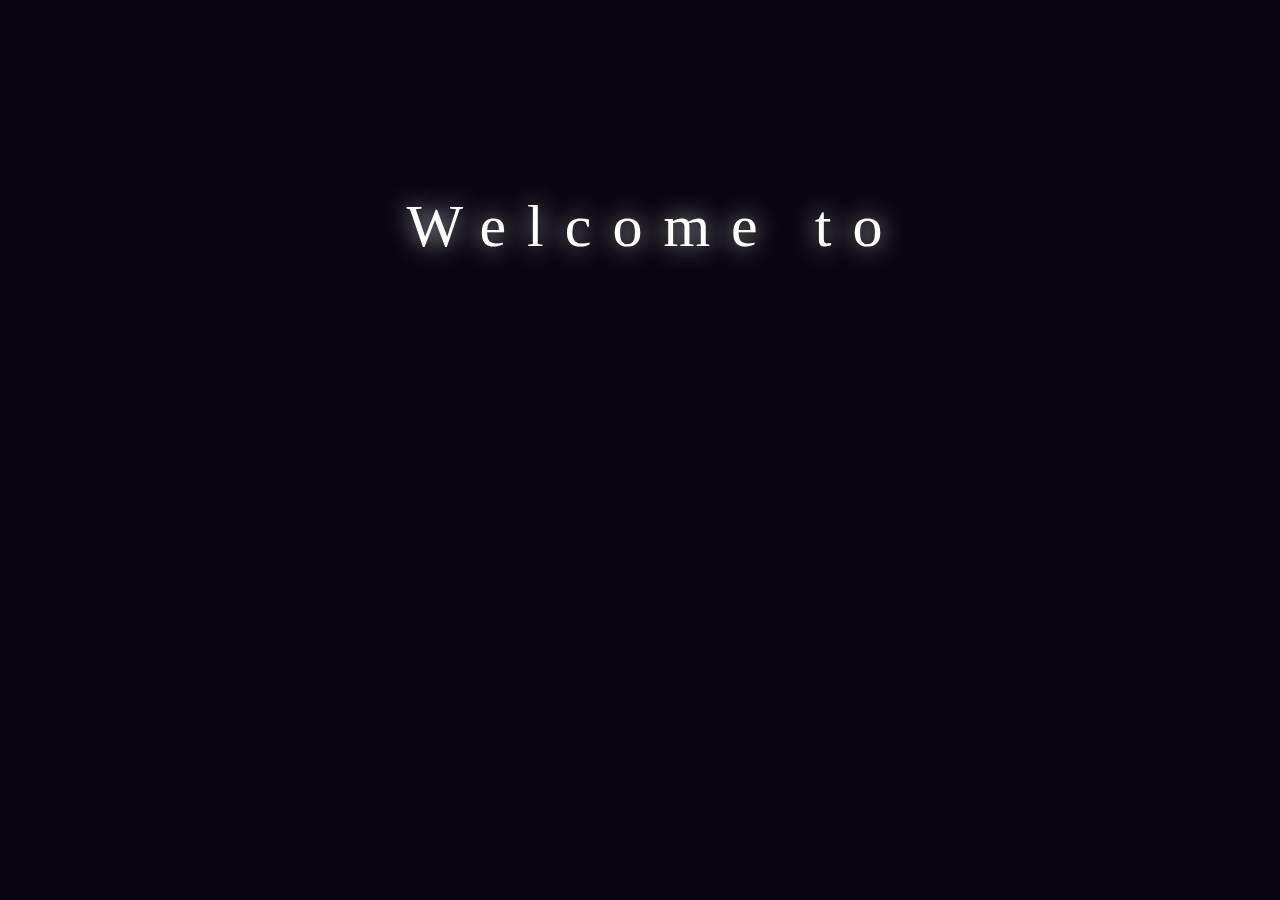
<file: index.html>
<html xmlns="http://www.w3.org/1999/xhtml">
<head>
    <meta http-equiv="Content-Type" content="text/html; charset=utf-8">
    <title>Welcome to bluebirds-ly's blog</title>
    <meta name="viewport" content="width=device-width, initial-scale=1, maximum-scale=1">
    <style type="text/css">

        * {
            margin: 0;
            padding: 0;
            -webkit-box-sizing: border-box;
            -moz-box-sizing: border-box;
            -ms-box-sizing: border-box;
            -o-box-sizing: border-box;
            box-sizing: border-box;
        }
        html, body {
            margin: 0;
            padding: 0;
            font: 16px/1.4 'Lato', sans-serif;
            color: #fefeff;
            -webkit-font-smoothing: antialiased;
            font-smoothing: antialiased;
        }
        body {
            background: rgb(8,5,16);
            overflow:hidden;
            -webkit-touch-callout: none;
            -webkit-user-select: none;
            -khtml-user-select: none;
            -moz-user-select: none;
            -ms-user-select: none;
            user-select: none;
        }

        h1 {
            font: 3.75em 'Cinzel', serif;
            font-weight: 400;
            letter-spacing: 0.35em;
            text-shadow: 0 0 25px rgba(254,254,255,0.85);
        }
        h2 {
            font: 2.45em 'Cinzel', serif;
            font-weight: 400;
            letter-spacing: 0.5em;
            text-shadow: 0 0 25px rgba(254,254,255,0.85);
            text-transform: lowercase;
        }

        [class^="letter"] {
            -webkit-transition: opacity 3s ease;
            -moz-transition: opacity 3s ease;
            transition: opacity 3s ease;
        }
        .letter-0  { transition-delay: 0.2s; }
        .letter-1  { transition-delay: 0.4s; }
        .letter-2  { transition-delay: 0.6s; }
        .letter-3  { transition-delay: 0.8s; }
        .letter-4  { transition-delay: 1.0s; }
        .letter-5  { transition-delay: 1.2s; }
        .letter-6  { transition-delay: 1.4s; }
        .letter-7  { transition-delay: 1.6s; }
        .letter-8  { transition-delay: 1.8s; }
        .letter-9  { transition-delay: 2.0s; }
        .letter-10 { transition-delay: 2.2s; }
        .letter-11 { transition-delay: 2.4s; }
        .letter-12 { transition-delay: 2.6s; }
        .letter-13 { transition-delay: 2.8s; }
        .letter-14 { transition-delay: 3.0s; }
        .letter-15 { transition-delay: 3.2s; }
        .letter-16 { transition-delay: 3.4s; }
        .letter-17 { transition-delay: 3.6s; }
        .letter-18 { transition-delay: 3.8s; }
        .letter-19 { transition-delay: 4.0s; }
        .letter-20 { transition-delay: 4.2s; }

        h1, h2 {
            visibility: hidden;
            -webkit-transform: translate3d(0, 0, 0);
            -moz-transform: translate3d(0, 0, 0);
            transform: translate3d(0, 0, 0);
        }
        h1.transition-in,
        h2.transition-in {
            visibility: visible;
        }
        h1 [class^="letter"],
        h2 [class^="letter"] {
            opacity: 0;
        }
        h1.transition-in [class^="letter"],
        h2.transition-in [class^="letter"] {
            opacity: 1;
        }

        #container {
            display: table;
            position: absolute;
            z-index: 20;
            width: 100%;
            height: 100%;
            text-align: center;
            cursor: none;
            left: 15px;
        }
        #container > div {
            margin-top: 15%
        }
        #container p {
            position: absolute;
            width: 100%;
            left: 0;
            bottom: 25px;
            font-size: 0.8em;
            letter-spacing: 0.1em;
            font-weight: 300;
            color: #76747a;
            -webkit-font-smoothing: subpixel-antialiased;
            font-smoothing: subpixel-antialiased;
        }
        #container p strong {
            color: #b3abc5;
            font-size: 5em;
        }
        #container p span {
            font-size: 0.75em;
            padding: 0 2px;
        }

        #canvas {
            position: absolute;
            z-index: 10;
            top: 0;
            left: 0;
            width: 100%;
            height: 100%;
            cursor: none;
        }

        #stats {
            position: absolute;
            z-index: 10;
            left: 10px;
            top: 10px;
        }

        .dg.ac {
            z-index: 100 !important;
        }

        #container div p strong a {
            color: #999;
            font-size: 0.5em;
        }
        body,td,th {
            font-family: Lato, sans-serif;
        }
        a:link {
            text-decoration: none;
        }
        a:visited {
            text-decoration: none;
        }
        a:hover {
            text-decoration: none;
        }
        a:active {
            text-decoration: none;
        }
        h1,h2{
            font-family:"Microsoft YaHei" !important;
        }
        p.bottom_text span {
            font-size: 25px!important;
        }
        .bottom_text{
            color:white!important;
        }
    </style>
</head>

<body ondragstart="window.event.returnValue=false" oncontextmenu="window.event.returnValue=false" onselectstart="event.returnValue=false">

<div id="container">

    <div id="text" onclick="location.href='https://bluebirds-ly.github.io/blog/'">
        <h1 id="h1"> Welcome to </h1>
        <br>
        <h1 id="h2">bluebirds-ly's</h1>
        <br>
        <h1 id="h3">       blog       </h1>
    </div>

</div>

<canvas id="canvas" width="1440" height="501"></canvas>

<script>
    var Stats=function(){var e=Date.now(),t=e,i=0,n=1/0,r=0,s=0,o=1/0,a=0,l=0,h=0,c=document.createElement("div");c.id="stats",c.addEventListener("mousedown",function(e){e.preventDefault(),v(++h%2)},!1),c.style.cssText="width:80px;opacity:0.9;cursor:pointer";var u=document.createElement("div");u.id="fps",u.style.cssText="padding:0 0 3px 3px;text-align:left;background-color:#002",c.appendChild(u);var d=document.createElement("div");d.id="fpsText",d.style.cssText="color:#0ff;font-family:Helvetica,Arial,sans-serif;font-size:9px;font-weight:bold;line-height:15px",d.innerHTML="FPS",u.appendChild(d);var p=document.createElement("div");for(p.id="fpsGraph",p.style.cssText="position:relative;width:74px;height:30px;background-color:#0ff",u.appendChild(p);74>p.children.length;){var f=document.createElement("span");f.style.cssText="width:1px;height:30px;float:left;background-color:#113",p.appendChild(f)}var m=document.createElement("div");m.id="ms",m.style.cssText="padding:0 0 3px 3px;text-align:left;background-color:#020;display:none",c.appendChild(m);var g=document.createElement("div");g.id="msText",g.style.cssText="color:#0f0;font-family:Helvetica,Arial,sans-serif;font-size:9px;font-weight:bold;line-height:15px",g.innerHTML="MS",m.appendChild(g);var y=document.createElement("div");for(y.id="msGraph",y.style.cssText="position:relative;width:74px;height:30px;background-color:#0f0",m.appendChild(y);74>y.children.length;){var f=document.createElement("span");f.style.cssText="width:1px;height:30px;float:left;background-color:#131",y.appendChild(f)}var v=function(e){switch(h=e){case 0:u.style.display="block",m.style.display="none";break;case 1:u.style.display="none",m.style.display="block"}},b=function(e,t){var i=e.appendChild(e.firstChild);i.style.height=t+"px"};return{REVISION:11,domElement:c,setMode:v,begin:function(){e=Date.now()},end:function(){var h=Date.now();return i=h-e,n=Math.min(n,i),r=Math.max(r,i),g.textContent=i+" MS ("+n+"-"+r+")",b(y,Math.min(30,30-30*(i/200))),l++,h>t+1e3&&(s=Math.round(1e3*l/(h-t)),o=Math.min(o,s),a=Math.max(a,s),d.textContent=s+" FPS ("+o+"-"+a+")",b(p,Math.min(30,30-30*(s/100))),t=h,l=0),h},update:function(){e=this.end()}}};
</script>

<script>

    ;(function(window) {

        var ctx,
            hue,
            logo,
            form,
            buffer,
            target = {},
            tendrils = [],
            settings = {};

        settings.debug = true;
        settings.friction = 0.5;
        settings.trails = 20;
        settings.size = 50;
        settings.dampening = 0.25;
        settings.tension = 0.98;

        Math.TWO_PI = Math.PI * 2;

// ========================================================================================
// Oscillator
// ----------------------------------------------------------------------------------------

        function Oscillator(options) {
            this.init(options || {});
        }

        Oscillator.prototype = (function() {

            var value = 0;

            return {

                init: function(options) {
                    this.phase = options.phase || 0;
                    this.offset = options.offset || 0;
                    this.frequency = options.frequency || 0.001;
                    this.amplitude = options.amplitude || 1;
                },

                update: function() {
                    this.phase += this.frequency;
                    value = this.offset + Math.sin(this.phase) * this.amplitude;
                    return value;
                },

                value: function() {
                    return value;
                }
            };

        })();

// ========================================================================================
// Tendril
// ----------------------------------------------------------------------------------------

        function Tendril(options) {
            this.init(options || {});
        }

        Tendril.prototype = (function() {

            function Node() {
                this.x = 0;
                this.y = 0;
                this.vy = 0;
                this.vx = 0;
            }

            return {

                init: function(options) {

                    this.spring = options.spring + (Math.random() * 0.1) - 0.05;
                    this.friction = settings.friction + (Math.random() * 0.01) - 0.005;
                    this.nodes = [];

                    for(var i = 0, node; i < settings.size; i++) {

                        node = new Node();
                        node.x = target.x;
                        node.y = target.y;

                        this.nodes.push(node);
                    }
                },

                update: function() {

                    var spring = this.spring,
                        node = this.nodes[0];

                    node.vx += (target.x - node.x) * spring;
                    node.vy += (target.y - node.y) * spring;

                    for(var prev, i = 0, n = this.nodes.length; i < n; i++) {

                        node = this.nodes[i];

                        if(i > 0) {

                            prev = this.nodes[i - 1];

                            node.vx += (prev.x - node.x) * spring;
                            node.vy += (prev.y - node.y) * spring;
                            node.vx += prev.vx * settings.dampening;
                            node.vy += prev.vy * settings.dampening;
                        }

                        node.vx *= this.friction;
                        node.vy *= this.friction;
                        node.x += node.vx;
                        node.y += node.vy;

                        spring *= settings.tension;
                    }
                },

                draw: function() {

                    var x = this.nodes[0].x,
                        y = this.nodes[0].y,
                        a, b;

                    ctx.beginPath();
                    ctx.moveTo(x, y);

                    for(var i = 1, n = this.nodes.length - 2; i < n; i++) {

                        a = this.nodes[i];
                        b = this.nodes[i + 1];
                        x = (a.x + b.x) * 0.5;
                        y = (a.y + b.y) * 0.5;

                        ctx.quadraticCurveTo(a.x, a.y, x, y);
                    }

                    a = this.nodes[i];
                    b = this.nodes[i + 1];

                    ctx.quadraticCurveTo(a.x, a.y, b.x, b.y);
                    ctx.stroke();
                    ctx.closePath();
                }
            };

        })();

// ----------------------------------------------------------------------------------------

        function init(event) {

            document.removeEventListener('mousemove', init);
            document.removeEventListener('touchstart', init);

            document.addEventListener('mousemove', mousemove);
            document.addEventListener('touchmove', mousemove);
            document.addEventListener('touchstart', touchstart);

            mousemove(event);
            reset();
            loop();
        }

        function reset() {

            tendrils = [];

            for(var i = 0; i < settings.trails; i++) {

                tendrils.push(new Tendril({
                    spring: 0.45 + 0.025 * (i / settings.trails)
                }));
            }
        }

        function loop() {

            if(!ctx.running) return;

            ctx.globalCompositeOperation = 'source-over';
            ctx.fillStyle = 'rgba(8,5,16,0.4)';
            ctx.fillRect(0, 0, ctx.canvas.width, ctx.canvas.height);
            ctx.globalCompositeOperation = 'lighter';
            ctx.strokeStyle = 'hsla(' + Math.round(hue.update()) + ',90%,50%,0.25)';
            ctx.lineWidth = 1;

            if(ctx.frame % 60 == 0) {
                console.log(hue.update(), Math.round(hue.update()), hue.phase, hue.offset, hue.frequency, hue.amplitude);
            }

            for(var i = 0, tendril; i < settings.trails; i++) {
                tendril = tendrils[i];
                tendril.update();
                tendril.draw();
            }

            ctx.frame++;
            ctx.stats.update();
            requestAnimFrame(loop);
        }

        function resize() {
            ctx.canvas.width = window.innerWidth;
            ctx.canvas.height = window.innerHeight;
        }

        function start() {
            if(!ctx.running) {
                ctx.running = true;
                loop();
            }
        }

        function stop() {
            ctx.running = false;
        }

        function mousemove(event) {
            if(event.touches) {
                target.x = event.touches[0].pageX;
                target.y = event.touches[0].pageY;
            } else {
                target.x = event.clientX
                target.y = event.clientY;
            }
            event.preventDefault();
        }

        function touchstart(event) {
            if(event.touches.length == 1) {
                target.x = event.touches[0].pageX;
                target.y = event.touches[0].pageY;
            }
        }

        function keyup(event) {

            switch(event.keyCode) {
                case 32:
                    save();
                    break;
                default:
                // console.log(event.keyCode);
            }
        }

        function letters(id) {

            var el = document.getElementById(id),
                letters = el.innerHTML.replace('&amp;', '&').split(''),
                heading = '';

            for(var i = 0, n = letters.length, letter; i < n; i++) {
                letter = letters[i].replace('&', '&amp');
                heading += letter.trim() ? '<span class="letter-' + i + '">' + letter + '</span>' : '&nbsp;';
            }

            el.innerHTML = heading;
            setTimeout(function() {
                el.className = 'transition-in';
            }, (Math.random() * 500) + 500);
        }

        function save() {

            if(!buffer) {

                buffer = document.createElement('canvas');
                buffer.width = screen.availWidth;
                buffer.height = screen.availHeight;
                buffer.ctx = buffer.getContext('2d');

                form = document.createElement('form');
                form.method = 'post';
                form.input = document.createElement('input');
                form.input.type = 'hidden';
                form.input.name = 'data';
                form.appendChild(form.input);

                document.body.appendChild(form);
            }

            buffer.ctx.fillStyle = 'rgba(8,5,16)';
            buffer.ctx.fillRect(0, 0, buffer.width, buffer.height);

            buffer.ctx.drawImage(canvas,
                Math.round(buffer.width / 2 - canvas.width / 2),
                Math.round(buffer.height / 2 - canvas.height / 2)
            );

            buffer.ctx.drawImage(logo,
                Math.round(buffer.width / 2 - logo.width / 4),
                Math.round(buffer.height / 2 - logo.height / 4),
                logo.width / 2,
                logo.height / 2
            );

            window.open(buffer.toDataURL(), 'wallpaper', 'top=0,left=0,width=' + buffer.width + ',height=' + buffer.height);

            // form.input.value = buffer.toDataURL().substr(22);
            // form.submit();
        }

        window.requestAnimFrame = (function() {
            return window.requestAnimationFrame || window.webkitRequestAnimationFrame || window.mozRequestAnimationFrame || function(fn) { window.setTimeout(fn, 1000 / 60) };
        })();

        window.onload = function() {

            ctx = document.getElementById('canvas').getContext('2d');
            ctx.stats = new Stats();
            ctx.running = true;
            ctx.frame = 1;


            hue = new Oscillator({
                phase: Math.random() * Math.TWO_PI,
                amplitude: 85,
                frequency: 0.0015,
                offset: 285
            });

            letters('h1');
            letters('h2');
            letters('h3');

            document.addEventListener('mousemove', init);
            document.addEventListener('touchstart', init);
            document.body.addEventListener('orientationchange', resize);
            window.addEventListener('resize', resize);
            window.addEventListener('keyup', keyup);
            window.addEventListener('focus', start);
            window.addEventListener('blur', stop);

            resize();

            if(window.DEBUG) {

                var gui = new dat.GUI();

                // gui.add(settings, 'debug');
                settings.gui.add(settings, 'trails', 1, 30).onChange(reset);
                settings.gui.add(settings, 'size', 25, 75).onFinishChange(reset);
                settings.gui.add(settings, 'friction', 0.45, 0.55).onFinishChange(reset);
                settings.gui.add(settings, 'dampening', 0.01, 0.4).onFinishChange(reset);
                settings.gui.add(settings, 'tension', 0.95, 0.999).onFinishChange(reset);

                document.body.appendChild(ctx.stats.domElement);
            }
        };

    })(window);

</script>

</body>
</html>
</file>
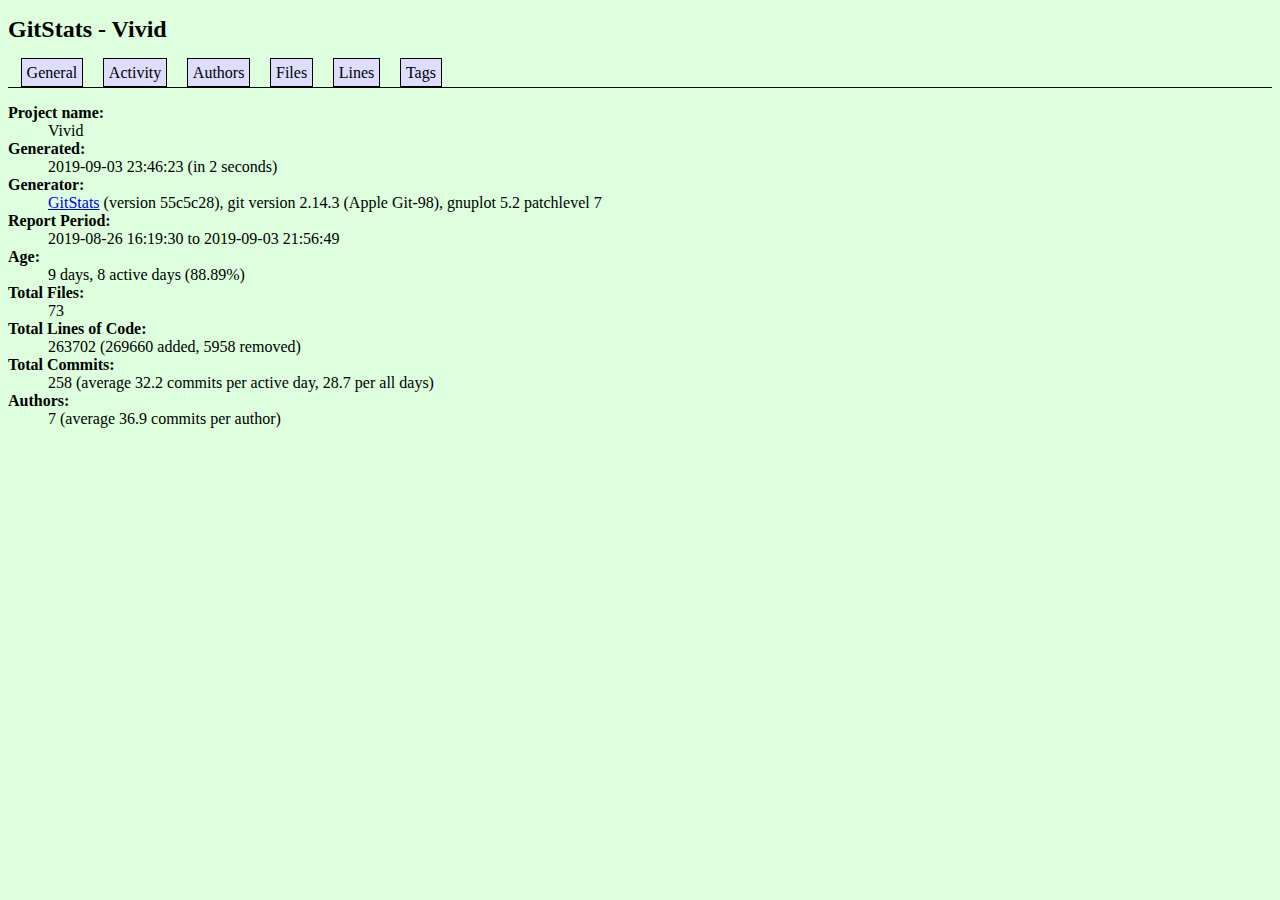
<file: git_status/index.html>
<!DOCTYPE html>
<html>
<head>
	<meta charset="UTF-8">
	<title>GitStats - Vivid</title>
	<link rel="stylesheet" href="gitstats.css" type="text/css">
	<meta name="generator" content="GitStats 55c5c28">
	<script type="text/javascript" src="sortable.js"></script>
</head>
<body>
<h1>GitStats - Vivid</h1>
<div class="nav">
<ul>
<li><a href="index.html">General</a></li>
<li><a href="activity.html">Activity</a></li>
<li><a href="authors.html">Authors</a></li>
<li><a href="files.html">Files</a></li>
<li><a href="lines.html">Lines</a></li>
<li><a href="tags.html">Tags</a></li>
</ul>
</div>
<dl><dt>Project name</dt><dd>Vivid</dd><dt>Generated</dt><dd>2019-09-03 23:46:23 (in 2 seconds)</dd><dt>Generator</dt><dd><a href="http://gitstats.sourceforge.net/">GitStats</a> (version 55c5c28), git version 2.14.3 (Apple Git-98), gnuplot 5.2 patchlevel 7</dd><dt>Report Period</dt><dd>2019-08-26 16:19:30 to 2019-09-03 21:56:49</dd><dt>Age</dt><dd>9 days, 8 active days (88.89%)</dd><dt>Total Files</dt><dd>73</dd><dt>Total Lines of Code</dt><dd>263702 (269660 added, 5958 removed)</dd><dt>Total Commits</dt><dd>258 (average 32.2 commits per active day, 28.7 per all days)</dd><dt>Authors</dt><dd>7 (average 36.9 commits per author)</dd></dl></body>
</html>
</file>
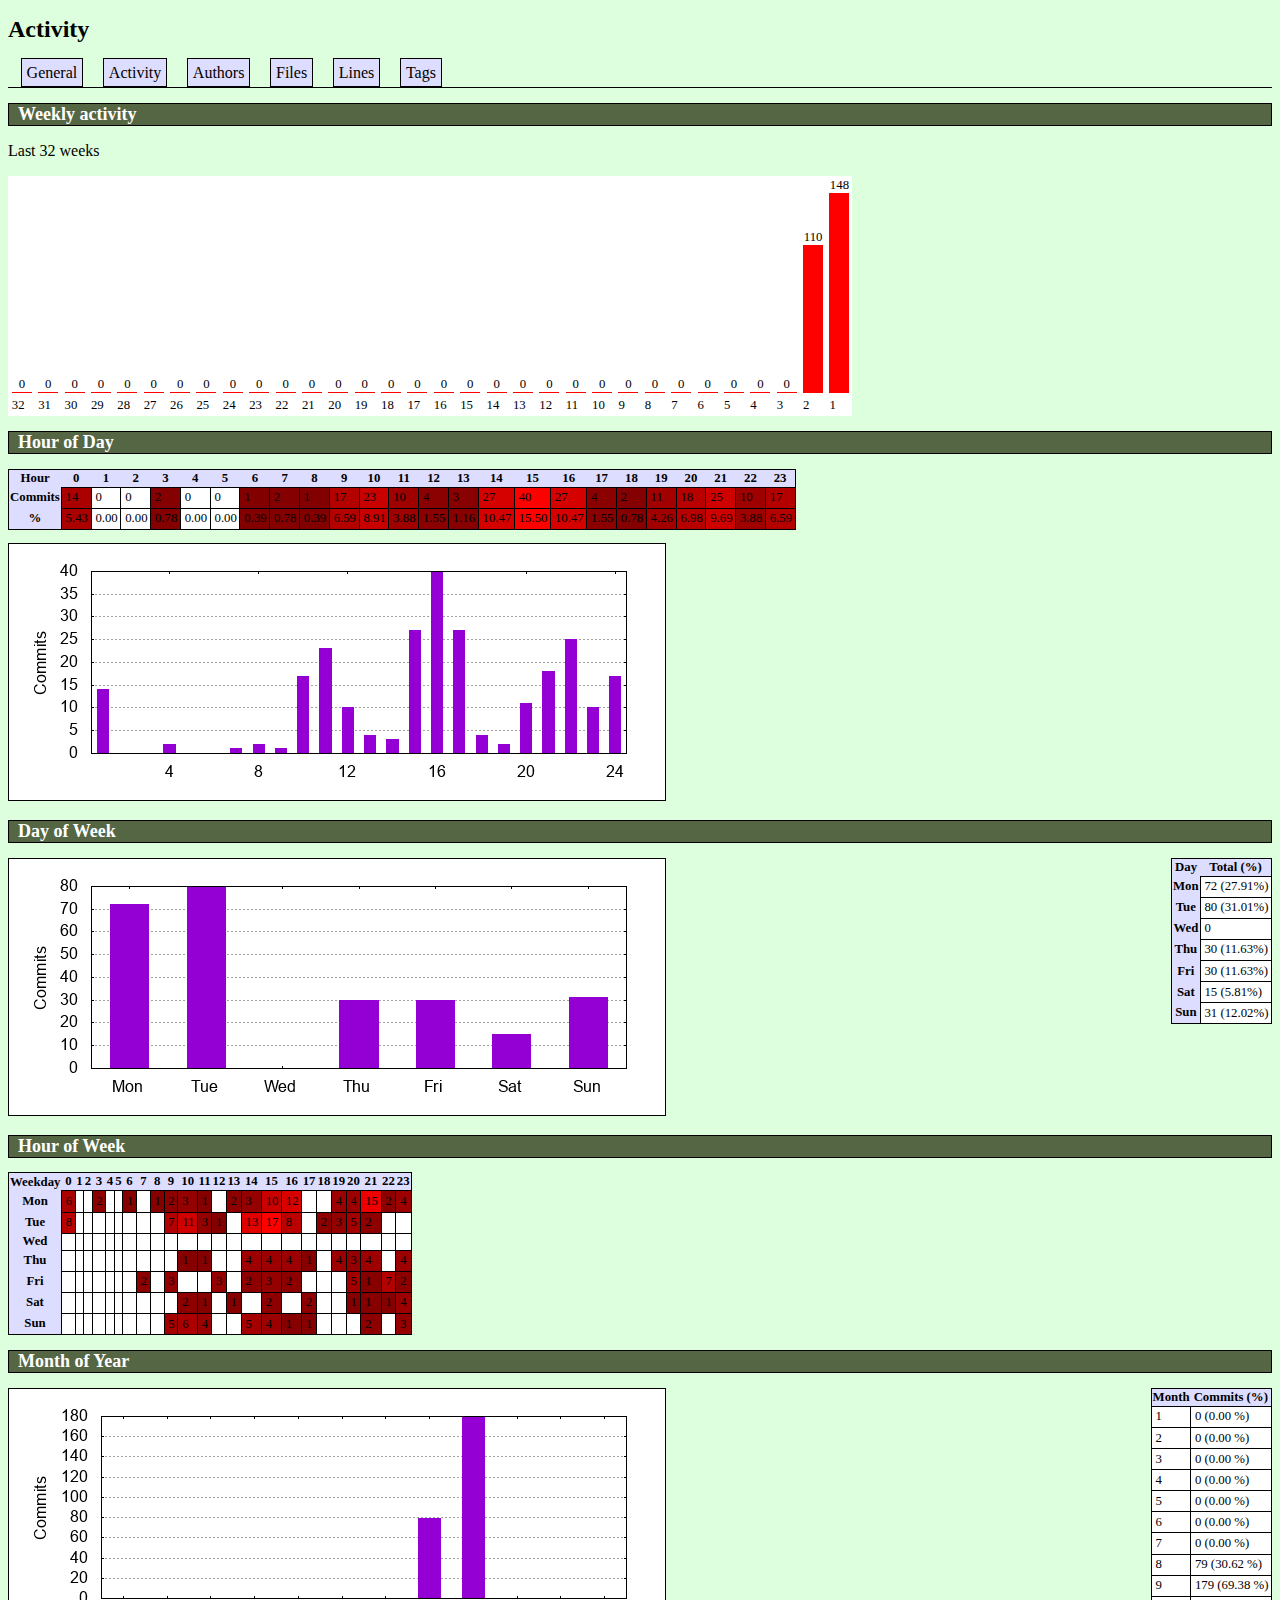
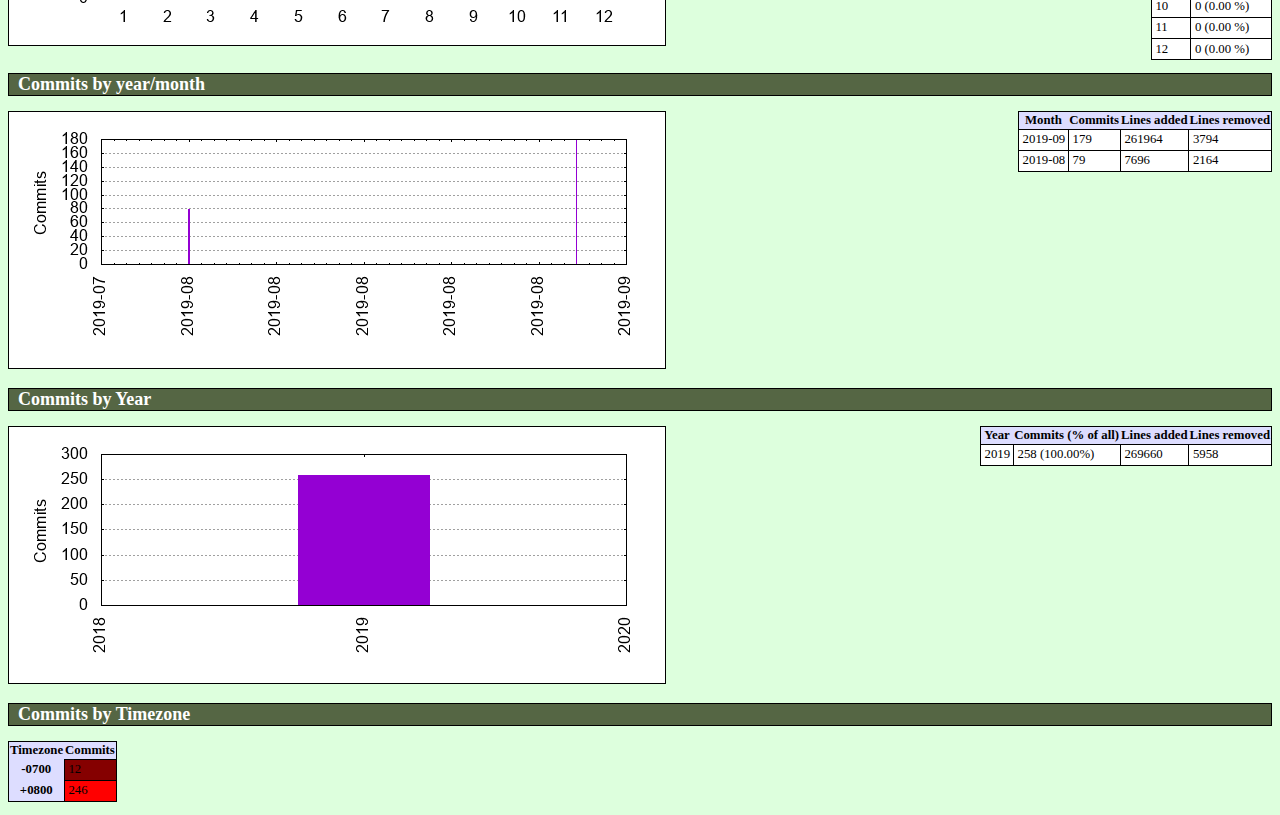
<file: git_status/activity.html>
<!DOCTYPE html>
<html>
<head>
	<meta charset="UTF-8">
	<title>GitStats - Vivid</title>
	<link rel="stylesheet" href="gitstats.css" type="text/css">
	<meta name="generator" content="GitStats 55c5c28">
	<script type="text/javascript" src="sortable.js"></script>
</head>
<body>
<h1>Activity</h1>
<div class="nav">
<ul>
<li><a href="index.html">General</a></li>
<li><a href="activity.html">Activity</a></li>
<li><a href="authors.html">Authors</a></li>
<li><a href="files.html">Files</a></li>
<li><a href="lines.html">Lines</a></li>
<li><a href="tags.html">Tags</a></li>
</ul>
</div>

<h2 id="weekly_activity"><a href="#weekly_activity">Weekly activity</a></h2>

<p>Last 32 weeks</p><table class="noborders"><tr><td style="text-align: center; vertical-align: bottom">0<div style="display: block; background-color: red; width: 20px; height: 1px"></div></td><td style="text-align: center; vertical-align: bottom">0<div style="display: block; background-color: red; width: 20px; height: 1px"></div></td><td style="text-align: center; vertical-align: bottom">0<div style="display: block; background-color: red; width: 20px; height: 1px"></div></td><td style="text-align: center; vertical-align: bottom">0<div style="display: block; background-color: red; width: 20px; height: 1px"></div></td><td style="text-align: center; vertical-align: bottom">0<div style="display: block; background-color: red; width: 20px; height: 1px"></div></td><td style="text-align: center; vertical-align: bottom">0<div style="display: block; background-color: red; width: 20px; height: 1px"></div></td><td style="text-align: center; vertical-align: bottom">0<div style="display: block; background-color: red; width: 20px; height: 1px"></div></td><td style="text-align: center; vertical-align: bottom">0<div style="display: block; background-color: red; width: 20px; height: 1px"></div></td><td style="text-align: center; vertical-align: bottom">0<div style="display: block; background-color: red; width: 20px; height: 1px"></div></td><td style="text-align: center; vertical-align: bottom">0<div style="display: block; background-color: red; width: 20px; height: 1px"></div></td><td style="text-align: center; vertical-align: bottom">0<div style="display: block; background-color: red; width: 20px; height: 1px"></div></td><td style="text-align: center; vertical-align: bottom">0<div style="display: block; background-color: red; width: 20px; height: 1px"></div></td><td style="text-align: center; vertical-align: bottom">0<div style="display: block; background-color: red; width: 20px; height: 1px"></div></td><td style="text-align: center; vertical-align: bottom">0<div style="display: block; background-color: red; width: 20px; height: 1px"></div></td><td style="text-align: center; vertical-align: bottom">0<div style="display: block; background-color: red; width: 20px; height: 1px"></div></td><td style="text-align: center; vertical-align: bottom">0<div style="display: block; background-color: red; width: 20px; height: 1px"></div></td><td style="text-align: center; vertical-align: bottom">0<div style="display: block; background-color: red; width: 20px; height: 1px"></div></td><td style="text-align: center; vertical-align: bottom">0<div style="display: block; background-color: red; width: 20px; height: 1px"></div></td><td style="text-align: center; vertical-align: bottom">0<div style="display: block; background-color: red; width: 20px; height: 1px"></div></td><td style="text-align: center; vertical-align: bottom">0<div style="display: block; background-color: red; width: 20px; height: 1px"></div></td><td style="text-align: center; vertical-align: bottom">0<div style="display: block; background-color: red; width: 20px; height: 1px"></div></td><td style="text-align: center; vertical-align: bottom">0<div style="display: block; background-color: red; width: 20px; height: 1px"></div></td><td style="text-align: center; vertical-align: bottom">0<div style="display: block; background-color: red; width: 20px; height: 1px"></div></td><td style="text-align: center; vertical-align: bottom">0<div style="display: block; background-color: red; width: 20px; height: 1px"></div></td><td style="text-align: center; vertical-align: bottom">0<div style="display: block; background-color: red; width: 20px; height: 1px"></div></td><td style="text-align: center; vertical-align: bottom">0<div style="display: block; background-color: red; width: 20px; height: 1px"></div></td><td style="text-align: center; vertical-align: bottom">0<div style="display: block; background-color: red; width: 20px; height: 1px"></div></td><td style="text-align: center; vertical-align: bottom">0<div style="display: block; background-color: red; width: 20px; height: 1px"></div></td><td style="text-align: center; vertical-align: bottom">0<div style="display: block; background-color: red; width: 20px; height: 1px"></div></td><td style="text-align: center; vertical-align: bottom">0<div style="display: block; background-color: red; width: 20px; height: 1px"></div></td><td style="text-align: center; vertical-align: bottom">110<div style="display: block; background-color: red; width: 20px; height: 148px"></div></td><td style="text-align: center; vertical-align: bottom">148<div style="display: block; background-color: red; width: 20px; height: 200px"></div></td></tr><tr><td>32</td><td>31</td><td>30</td><td>29</td><td>28</td><td>27</td><td>26</td><td>25</td><td>24</td><td>23</td><td>22</td><td>21</td><td>20</td><td>19</td><td>18</td><td>17</td><td>16</td><td>15</td><td>14</td><td>13</td><td>12</td><td>11</td><td>10</td><td>9</td><td>8</td><td>7</td><td>6</td><td>5</td><td>4</td><td>3</td><td>2</td><td>1</td></tr></table>
<h2 id="hour_of_day"><a href="#hour_of_day">Hour of Day</a></h2>

<table><tr><th>Hour</th><th>0</th><th>1</th><th>2</th><th>3</th><th>4</th><th>5</th><th>6</th><th>7</th><th>8</th><th>9</th><th>10</th><th>11</th><th>12</th><th>13</th><th>14</th><th>15</th><th>16</th><th>17</th><th>18</th><th>19</th><th>20</th><th>21</th><th>22</th><th>23</th></tr>
<tr><th>Commits</th><td style="background-color: rgb(171, 0, 0)">14</td><td>0</td><td>0</td><td style="background-color: rgb(133, 0, 0)">2</td><td>0</td><td>0</td><td style="background-color: rgb(130, 0, 0)">1</td><td style="background-color: rgb(133, 0, 0)">2</td><td style="background-color: rgb(130, 0, 0)">1</td><td style="background-color: rgb(181, 0, 0)">17</td><td style="background-color: rgb(200, 0, 0)">23</td><td style="background-color: rgb(159, 0, 0)">10</td><td style="background-color: rgb(139, 0, 0)">4</td><td style="background-color: rgb(136, 0, 0)">3</td><td style="background-color: rgb(213, 0, 0)">27</td><td style="background-color: rgb(255, 0, 0)">40</td><td style="background-color: rgb(213, 0, 0)">27</td><td style="background-color: rgb(139, 0, 0)">4</td><td style="background-color: rgb(133, 0, 0)">2</td><td style="background-color: rgb(162, 0, 0)">11</td><td style="background-color: rgb(184, 0, 0)">18</td><td style="background-color: rgb(207, 0, 0)">25</td><td style="background-color: rgb(159, 0, 0)">10</td><td style="background-color: rgb(181, 0, 0)">17</td></tr>
<tr><th>%</th><td style="background-color: rgb(171, 0, 0)">5.43</td><td>0.00</td><td>0.00</td><td style="background-color: rgb(133, 0, 0)">0.78</td><td>0.00</td><td>0.00</td><td style="background-color: rgb(130, 0, 0)">0.39</td><td style="background-color: rgb(133, 0, 0)">0.78</td><td style="background-color: rgb(130, 0, 0)">0.39</td><td style="background-color: rgb(181, 0, 0)">6.59</td><td style="background-color: rgb(200, 0, 0)">8.91</td><td style="background-color: rgb(159, 0, 0)">3.88</td><td style="background-color: rgb(139, 0, 0)">1.55</td><td style="background-color: rgb(136, 0, 0)">1.16</td><td style="background-color: rgb(213, 0, 0)">10.47</td><td style="background-color: rgb(255, 0, 0)">15.50</td><td style="background-color: rgb(213, 0, 0)">10.47</td><td style="background-color: rgb(139, 0, 0)">1.55</td><td style="background-color: rgb(133, 0, 0)">0.78</td><td style="background-color: rgb(162, 0, 0)">4.26</td><td style="background-color: rgb(184, 0, 0)">6.98</td><td style="background-color: rgb(207, 0, 0)">9.69</td><td style="background-color: rgb(159, 0, 0)">3.88</td><td style="background-color: rgb(181, 0, 0)">6.59</td></tr></table><img src="hour_of_day.png" alt="Hour of Day">
<h2 id="day_of_week"><a href="#day_of_week">Day of Week</a></h2>

<div class="vtable"><table><tr><th>Day</th><th>Total (%)</th></tr><tr><th>Mon</th><td>72 (27.91%)</td></tr><tr><th>Tue</th><td>80 (31.01%)</td></tr><tr><th>Wed</th><td>0</td></tr><tr><th>Thu</th><td>30 (11.63%)</td></tr><tr><th>Fri</th><td>30 (11.63%)</td></tr><tr><th>Sat</th><td>15 (5.81%)</td></tr><tr><th>Sun</th><td>31 (12.02%)</td></tr></table></div><img src="day_of_week.png" alt="Day of Week">
<h2 id="hour_of_week"><a href="#hour_of_week">Hour of Week</a></h2>

<table><tr><th>Weekday</th><th>0</th><th>1</th><th>2</th><th>3</th><th>4</th><th>5</th><th>6</th><th>7</th><th>8</th><th>9</th><th>10</th><th>11</th><th>12</th><th>13</th><th>14</th><th>15</th><th>16</th><th>17</th><th>18</th><th>19</th><th>20</th><th>21</th><th>22</th><th>23</th></tr><tr><th>Mon</th><td style="background-color: rgb(172, 0, 0)">6</td><td></td><td></td><td style="background-color: rgb(142, 0, 0)">2</td><td></td><td></td><td style="background-color: rgb(134, 0, 0)">1</td><td></td><td style="background-color: rgb(134, 0, 0)">1</td><td style="background-color: rgb(142, 0, 0)">2</td><td style="background-color: rgb(149, 0, 0)">3</td><td style="background-color: rgb(134, 0, 0)">1</td><td></td><td style="background-color: rgb(142, 0, 0)">2</td><td style="background-color: rgb(149, 0, 0)">3</td><td style="background-color: rgb(202, 0, 0)">10</td><td style="background-color: rgb(217, 0, 0)">12</td><td></td><td></td><td style="background-color: rgb(157, 0, 0)">4</td><td style="background-color: rgb(157, 0, 0)">4</td><td style="background-color: rgb(239, 0, 0)">15</td><td style="background-color: rgb(142, 0, 0)">2</td><td style="background-color: rgb(157, 0, 0)">4</td></tr><tr><th>Tue</th><td style="background-color: rgb(187, 0, 0)">8</td><td></td><td></td><td></td><td></td><td></td><td></td><td></td><td></td><td style="background-color: rgb(179, 0, 0)">7</td><td style="background-color: rgb(209, 0, 0)">11</td><td style="background-color: rgb(149, 0, 0)">3</td><td style="background-color: rgb(134, 0, 0)">1</td><td></td><td style="background-color: rgb(224, 0, 0)">13</td><td style="background-color: rgb(255, 0, 0)">17</td><td style="background-color: rgb(187, 0, 0)">8</td><td></td><td style="background-color: rgb(142, 0, 0)">2</td><td style="background-color: rgb(149, 0, 0)">3</td><td style="background-color: rgb(164, 0, 0)">5</td><td style="background-color: rgb(142, 0, 0)">2</td><td></td><td></td></tr><tr><th>Wed</th><td></td><td></td><td></td><td></td><td></td><td></td><td></td><td></td><td></td><td></td><td></td><td></td><td></td><td></td><td></td><td></td><td></td><td></td><td></td><td></td><td></td><td></td><td></td><td></td></tr><tr><th>Thu</th><td></td><td></td><td></td><td></td><td></td><td></td><td></td><td></td><td></td><td></td><td style="background-color: rgb(134, 0, 0)">1</td><td style="background-color: rgb(134, 0, 0)">1</td><td></td><td></td><td style="background-color: rgb(157, 0, 0)">4</td><td style="background-color: rgb(157, 0, 0)">4</td><td style="background-color: rgb(157, 0, 0)">4</td><td style="background-color: rgb(134, 0, 0)">1</td><td></td><td style="background-color: rgb(157, 0, 0)">4</td><td style="background-color: rgb(149, 0, 0)">3</td><td style="background-color: rgb(157, 0, 0)">4</td><td></td><td style="background-color: rgb(157, 0, 0)">4</td></tr><tr><th>Fri</th><td></td><td></td><td></td><td></td><td></td><td></td><td></td><td style="background-color: rgb(142, 0, 0)">2</td><td></td><td style="background-color: rgb(149, 0, 0)">3</td><td></td><td></td><td style="background-color: rgb(149, 0, 0)">3</td><td></td><td style="background-color: rgb(142, 0, 0)">2</td><td style="background-color: rgb(149, 0, 0)">3</td><td style="background-color: rgb(142, 0, 0)">2</td><td></td><td></td><td></td><td style="background-color: rgb(164, 0, 0)">5</td><td style="background-color: rgb(134, 0, 0)">1</td><td style="background-color: rgb(179, 0, 0)">7</td><td style="background-color: rgb(142, 0, 0)">2</td></tr><tr><th>Sat</th><td></td><td></td><td></td><td></td><td></td><td></td><td></td><td></td><td></td><td></td><td style="background-color: rgb(142, 0, 0)">2</td><td style="background-color: rgb(134, 0, 0)">1</td><td></td><td style="background-color: rgb(134, 0, 0)">1</td><td></td><td style="background-color: rgb(142, 0, 0)">2</td><td></td><td style="background-color: rgb(142, 0, 0)">2</td><td></td><td></td><td style="background-color: rgb(134, 0, 0)">1</td><td style="background-color: rgb(134, 0, 0)">1</td><td style="background-color: rgb(134, 0, 0)">1</td><td style="background-color: rgb(157, 0, 0)">4</td></tr><tr><th>Sun</th><td></td><td></td><td></td><td></td><td></td><td></td><td></td><td></td><td></td><td style="background-color: rgb(164, 0, 0)">5</td><td style="background-color: rgb(172, 0, 0)">6</td><td style="background-color: rgb(157, 0, 0)">4</td><td></td><td></td><td style="background-color: rgb(164, 0, 0)">5</td><td style="background-color: rgb(157, 0, 0)">4</td><td style="background-color: rgb(134, 0, 0)">1</td><td style="background-color: rgb(134, 0, 0)">1</td><td></td><td></td><td></td><td style="background-color: rgb(142, 0, 0)">2</td><td></td><td style="background-color: rgb(149, 0, 0)">3</td></tr></table>
<h2 id="month_of_year"><a href="#month_of_year">Month of Year</a></h2>

<div class="vtable"><table><tr><th>Month</th><th>Commits (%)</th></tr><tr><td>1</td><td>0 (0.00 %)</td></tr><tr><td>2</td><td>0 (0.00 %)</td></tr><tr><td>3</td><td>0 (0.00 %)</td></tr><tr><td>4</td><td>0 (0.00 %)</td></tr><tr><td>5</td><td>0 (0.00 %)</td></tr><tr><td>6</td><td>0 (0.00 %)</td></tr><tr><td>7</td><td>0 (0.00 %)</td></tr><tr><td>8</td><td>79 (30.62 %)</td></tr><tr><td>9</td><td>179 (69.38 %)</td></tr><tr><td>10</td><td>0 (0.00 %)</td></tr><tr><td>11</td><td>0 (0.00 %)</td></tr><tr><td>12</td><td>0 (0.00 %)</td></tr></table></div><img src="month_of_year.png" alt="Month of Year">
<h2 id="commits_by_year/month"><a href="#commits_by_year/month">Commits by year/month</a></h2>

<div class="vtable"><table><tr><th>Month</th><th>Commits</th><th>Lines added</th><th>Lines removed</th></tr><tr><td>2019-09</td><td>179</td><td>261964</td><td>3794</td></tr><tr><td>2019-08</td><td>79</td><td>7696</td><td>2164</td></tr></table></div><img src="commits_by_year_month.png" alt="Commits by year/month">
<h2 id="commits_by_year"><a href="#commits_by_year">Commits by Year</a></h2>

<div class="vtable"><table><tr><th>Year</th><th>Commits (% of all)</th><th>Lines added</th><th>Lines removed</th></tr><tr><td>2019</td><td>258 (100.00%)</td><td>269660</td><td>5958</td></tr></table></div><img src="commits_by_year.png" alt="Commits by Year">
<h2 id="commits_by_timezone"><a href="#commits_by_timezone">Commits by Timezone</a></h2>

<table><tr><th>Timezone</th><th>Commits</th></tr><tr><th>-0700</th><td style="background-color: rgb(133, 0, 0)">12</td></tr><tr><th>+0800</th><td style="background-color: rgb(255, 0, 0)">246</td></tr></table></body></html>
</file>
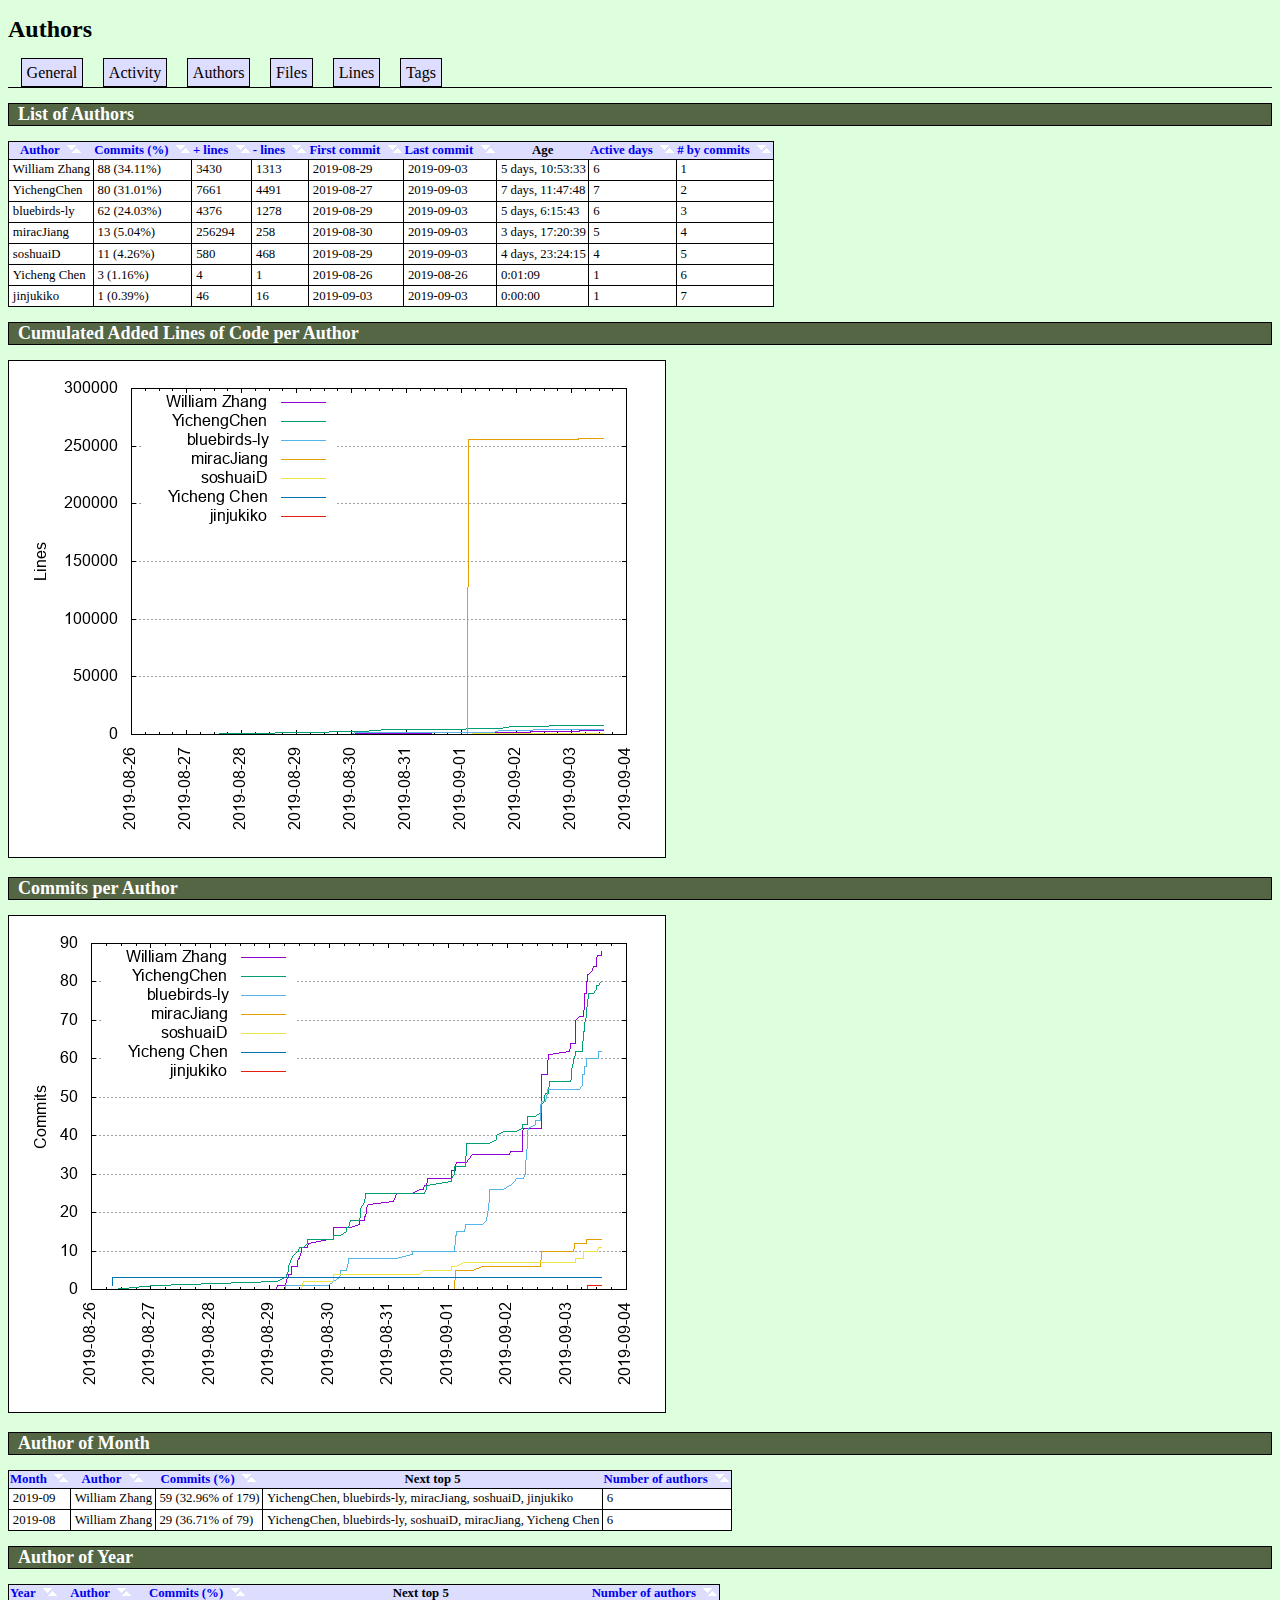
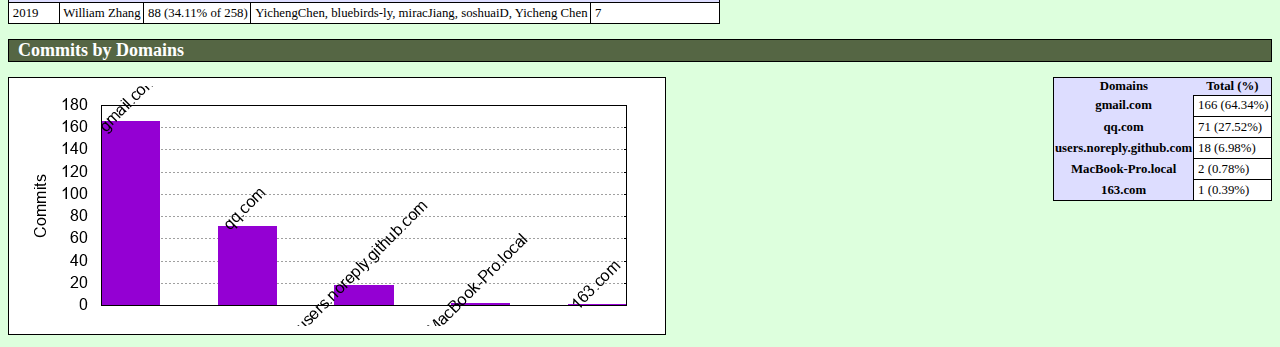
<file: git_status/authors.html>
<!DOCTYPE html>
<html>
<head>
	<meta charset="UTF-8">
	<title>GitStats - Vivid</title>
	<link rel="stylesheet" href="gitstats.css" type="text/css">
	<meta name="generator" content="GitStats 55c5c28">
	<script type="text/javascript" src="sortable.js"></script>
</head>
<body>
<h1>Authors</h1>
<div class="nav">
<ul>
<li><a href="index.html">General</a></li>
<li><a href="activity.html">Activity</a></li>
<li><a href="authors.html">Authors</a></li>
<li><a href="files.html">Files</a></li>
<li><a href="lines.html">Lines</a></li>
<li><a href="tags.html">Tags</a></li>
</ul>
</div>

<h2 id="list_of_authors"><a href="#list_of_authors">List of Authors</a></h2>

<table class="authors sortable" id="authors"><tr><th>Author</th><th>Commits (%)</th><th>+ lines</th><th>- lines</th><th>First commit</th><th>Last commit</th><th class="unsortable">Age</th><th>Active days</th><th># by commits</th></tr><tr><td>William Zhang</td><td>88 (34.11%)</td><td>3430</td><td>1313</td><td>2019-08-29</td><td>2019-09-03</td><td>5 days, 10:53:33</td><td>6</td><td>1</td></tr><tr><td>YichengChen</td><td>80 (31.01%)</td><td>7661</td><td>4491</td><td>2019-08-27</td><td>2019-09-03</td><td>7 days, 11:47:48</td><td>7</td><td>2</td></tr><tr><td>bluebirds-ly</td><td>62 (24.03%)</td><td>4376</td><td>1278</td><td>2019-08-29</td><td>2019-09-03</td><td>5 days, 6:15:43</td><td>6</td><td>3</td></tr><tr><td>miracJiang</td><td>13 (5.04%)</td><td>256294</td><td>258</td><td>2019-08-30</td><td>2019-09-03</td><td>3 days, 17:20:39</td><td>5</td><td>4</td></tr><tr><td>soshuaiD</td><td>11 (4.26%)</td><td>580</td><td>468</td><td>2019-08-29</td><td>2019-09-03</td><td>4 days, 23:24:15</td><td>4</td><td>5</td></tr><tr><td>Yicheng Chen</td><td>3 (1.16%)</td><td>4</td><td>1</td><td>2019-08-26</td><td>2019-08-26</td><td>0:01:09</td><td>1</td><td>6</td></tr><tr><td>jinjukiko</td><td>1 (0.39%)</td><td>46</td><td>16</td><td>2019-09-03</td><td>2019-09-03</td><td>0:00:00</td><td>1</td><td>7</td></tr></table>
<h2 id="cumulated_added_lines_of_code_per_author"><a href="#cumulated_added_lines_of_code_per_author">Cumulated Added Lines of Code per Author</a></h2>

<img src="lines_of_code_by_author.png" alt="Lines of code per Author">
<h2 id="commits_per_author"><a href="#commits_per_author">Commits per Author</a></h2>

<img src="commits_by_author.png" alt="Commits per Author">
<h2 id="author_of_month"><a href="#author_of_month">Author of Month</a></h2>

<table class="sortable" id="aom"><tr><th>Month</th><th>Author</th><th>Commits (%)</th><th class="unsortable">Next top 5</th><th>Number of authors</th></tr><tr><td>2019-09</td><td>William Zhang</td><td>59 (32.96% of 179)</td><td>YichengChen, bluebirds-ly, miracJiang, soshuaiD, jinjukiko</td><td>6</td></tr><tr><td>2019-08</td><td>William Zhang</td><td>29 (36.71% of 79)</td><td>YichengChen, bluebirds-ly, soshuaiD, miracJiang, Yicheng Chen</td><td>6</td></tr></table>
<h2 id="author_of_year"><a href="#author_of_year">Author of Year</a></h2>

<table class="sortable" id="aoy"><tr><th>Year</th><th>Author</th><th>Commits (%)</th><th class="unsortable">Next top 5</th><th>Number of authors</th></tr><tr><td>2019</td><td>William Zhang</td><td>88 (34.11% of 258)</td><td>YichengChen, bluebirds-ly, miracJiang, soshuaiD, Yicheng Chen</td><td>7</td></tr></table>
<h2 id="commits_by_domains"><a href="#commits_by_domains">Commits by Domains</a></h2>

<div class="vtable"><table><tr><th>Domains</th><th>Total (%)</th></tr><tr><th>gmail.com</th><td>166 (64.34%)</td></tr><tr><th>qq.com</th><td>71 (27.52%)</td></tr><tr><th>users.noreply.github.com</th><td>18 (6.98%)</td></tr><tr><th>MacBook-Pro.local</th><td>2 (0.78%)</td></tr><tr><th>163.com</th><td>1 (0.39%)</td></tr></table></div><img src="domains.png" alt="Commits by Domains"></body></html>
</file>
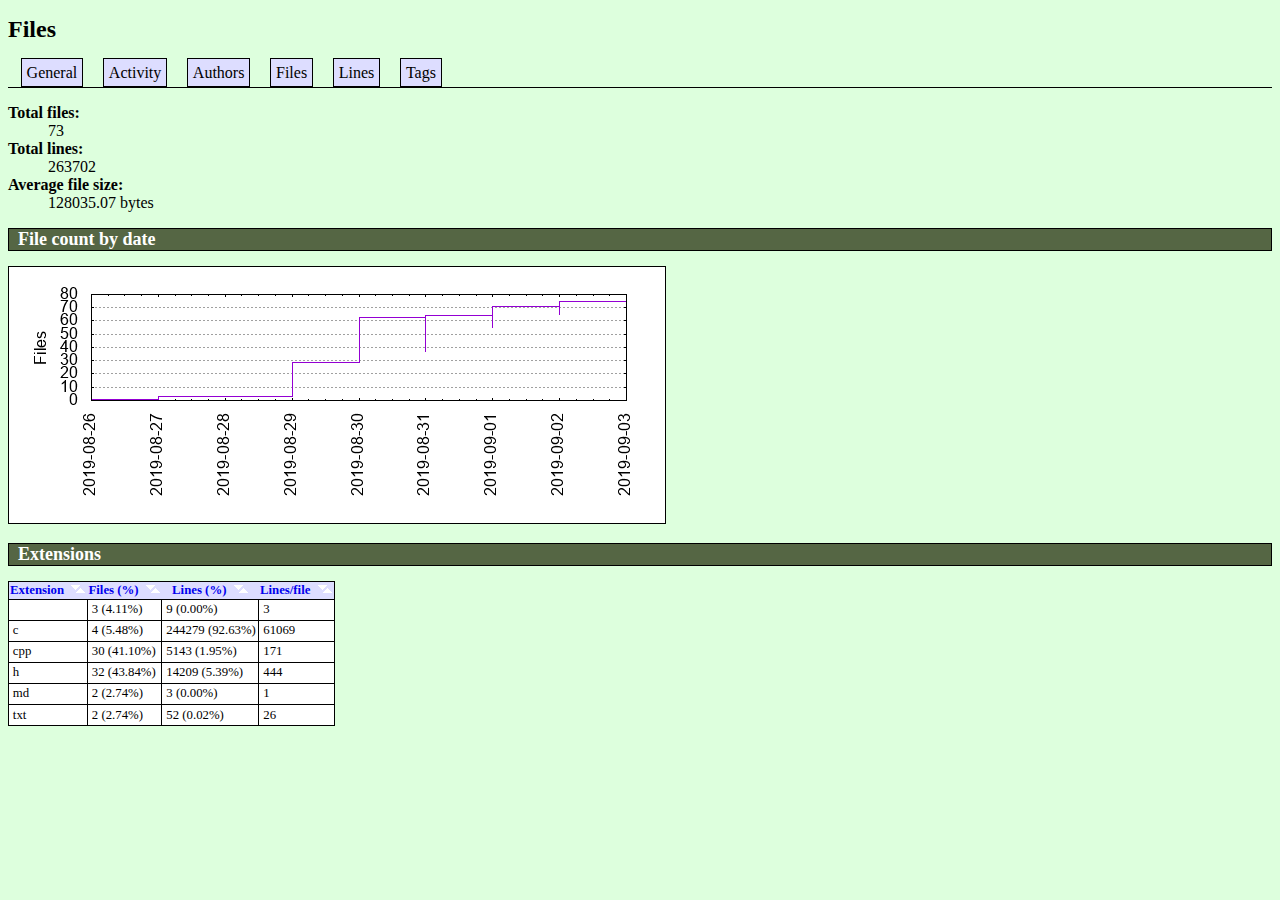
<file: git_status/files.html>
<!DOCTYPE html>
<html>
<head>
	<meta charset="UTF-8">
	<title>GitStats - Vivid</title>
	<link rel="stylesheet" href="gitstats.css" type="text/css">
	<meta name="generator" content="GitStats 55c5c28">
	<script type="text/javascript" src="sortable.js"></script>
</head>
<body>
<h1>Files</h1>
<div class="nav">
<ul>
<li><a href="index.html">General</a></li>
<li><a href="activity.html">Activity</a></li>
<li><a href="authors.html">Authors</a></li>
<li><a href="files.html">Files</a></li>
<li><a href="lines.html">Lines</a></li>
<li><a href="tags.html">Tags</a></li>
</ul>
</div>
<dl>
<dt>Total files</dt><dd>73</dd><dt>Total lines</dt><dd>263702</dd><dt>Average file size</dt><dd>128035.07 bytes</dd></dl>

<h2 id="file_count_by_date"><a href="#file_count_by_date">File count by date</a></h2>

<img src="files_by_date.png" alt="Files by Date">
<h2 id="extensions"><a href="#extensions">Extensions</a></h2>

<table class="sortable" id="ext"><tr><th>Extension</th><th>Files (%)</th><th>Lines (%)</th><th>Lines/file</th></tr><tr><td></td><td>3 (4.11%)</td><td>9 (0.00%)</td><td>3</td></tr><tr><td>c</td><td>4 (5.48%)</td><td>244279 (92.63%)</td><td>61069</td></tr><tr><td>cpp</td><td>30 (41.10%)</td><td>5143 (1.95%)</td><td>171</td></tr><tr><td>h</td><td>32 (43.84%)</td><td>14209 (5.39%)</td><td>444</td></tr><tr><td>md</td><td>2 (2.74%)</td><td>3 (0.00%)</td><td>1</td></tr><tr><td>txt</td><td>2 (2.74%)</td><td>52 (0.02%)</td><td>26</td></tr></table></body></html>
</file>
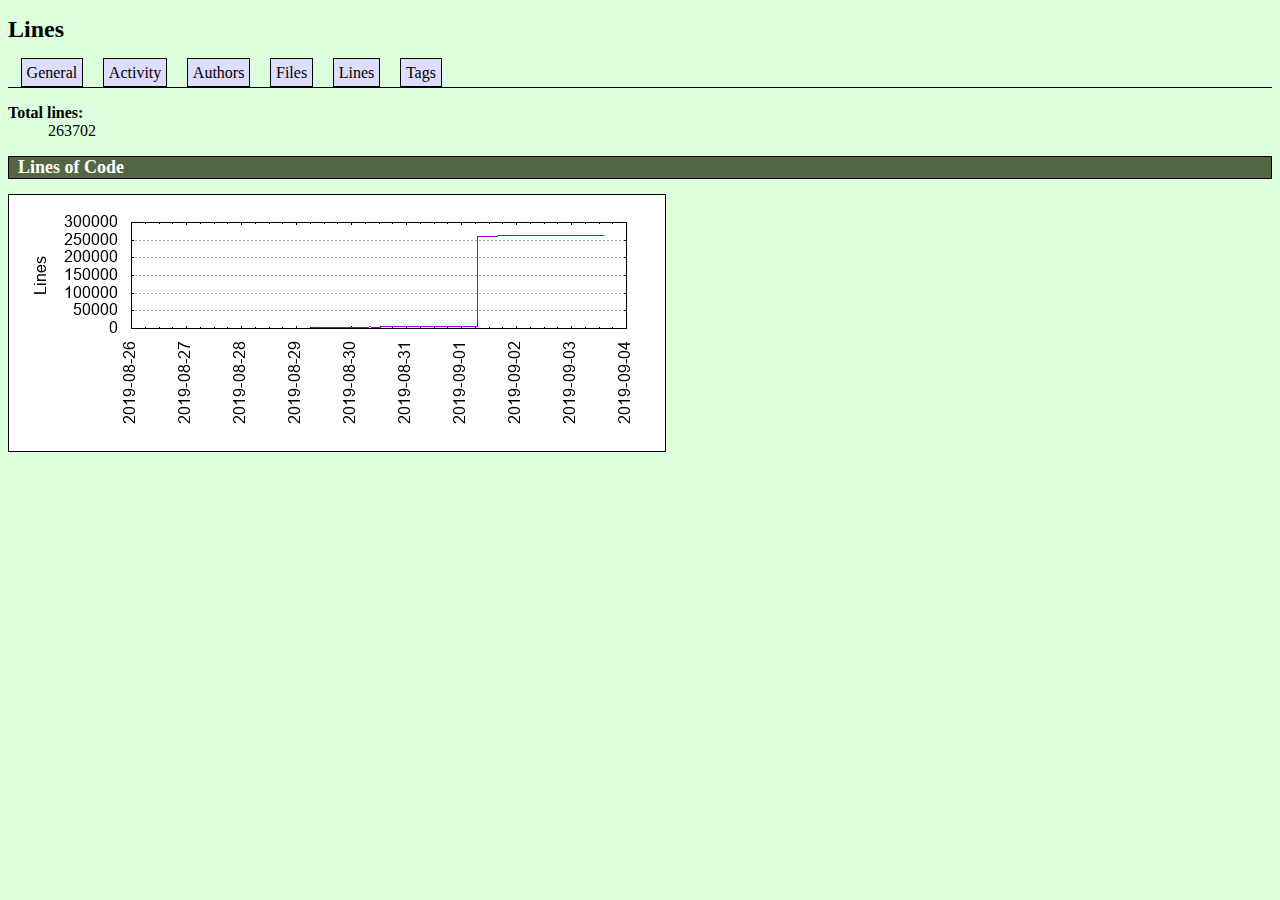
<file: git_status/lines.html>
<!DOCTYPE html>
<html>
<head>
	<meta charset="UTF-8">
	<title>GitStats - Vivid</title>
	<link rel="stylesheet" href="gitstats.css" type="text/css">
	<meta name="generator" content="GitStats 55c5c28">
	<script type="text/javascript" src="sortable.js"></script>
</head>
<body>
<h1>Lines</h1>
<div class="nav">
<ul>
<li><a href="index.html">General</a></li>
<li><a href="activity.html">Activity</a></li>
<li><a href="authors.html">Authors</a></li>
<li><a href="files.html">Files</a></li>
<li><a href="lines.html">Lines</a></li>
<li><a href="tags.html">Tags</a></li>
</ul>
</div>
<dl>
<dt>Total lines</dt><dd>263702</dd></dl>

<h2 id="lines_of_code"><a href="#lines_of_code">Lines of Code</a></h2>

<img src="lines_of_code.png" alt="Lines of Code"></body></html>
</file>
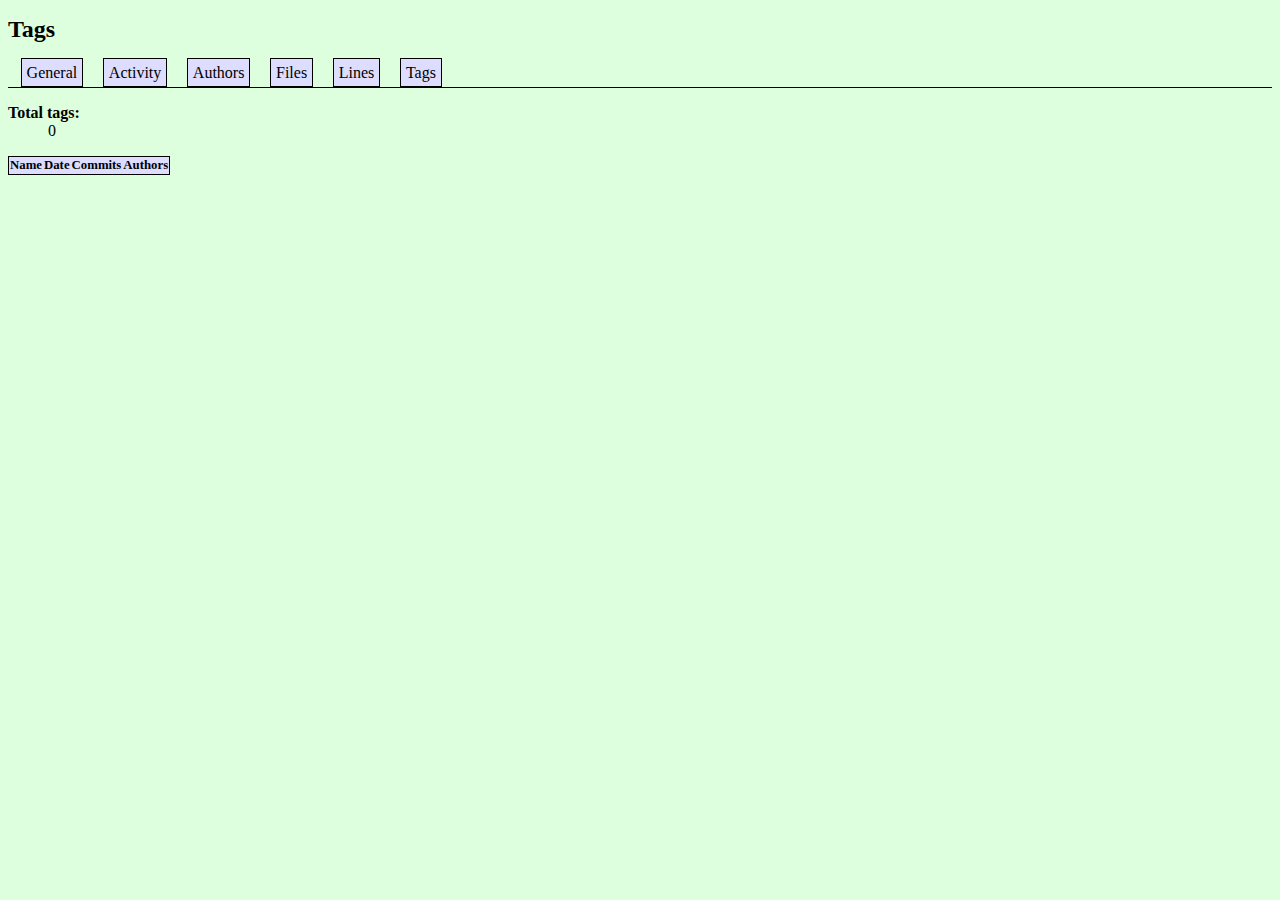
<file: git_status/tags.html>
<!DOCTYPE html>
<html>
<head>
	<meta charset="UTF-8">
	<title>GitStats - Vivid</title>
	<link rel="stylesheet" href="gitstats.css" type="text/css">
	<meta name="generator" content="GitStats 55c5c28">
	<script type="text/javascript" src="sortable.js"></script>
</head>
<body>
<h1>Tags</h1>
<div class="nav">
<ul>
<li><a href="index.html">General</a></li>
<li><a href="activity.html">Activity</a></li>
<li><a href="authors.html">Authors</a></li>
<li><a href="files.html">Files</a></li>
<li><a href="lines.html">Lines</a></li>
<li><a href="tags.html">Tags</a></li>
</ul>
</div>
<dl><dt>Total tags</dt><dd>0</dd></dl><table class="tags"><tr><th>Name</th><th>Date</th><th>Commits</th><th>Authors</th></tr></table></body></html>
</file>
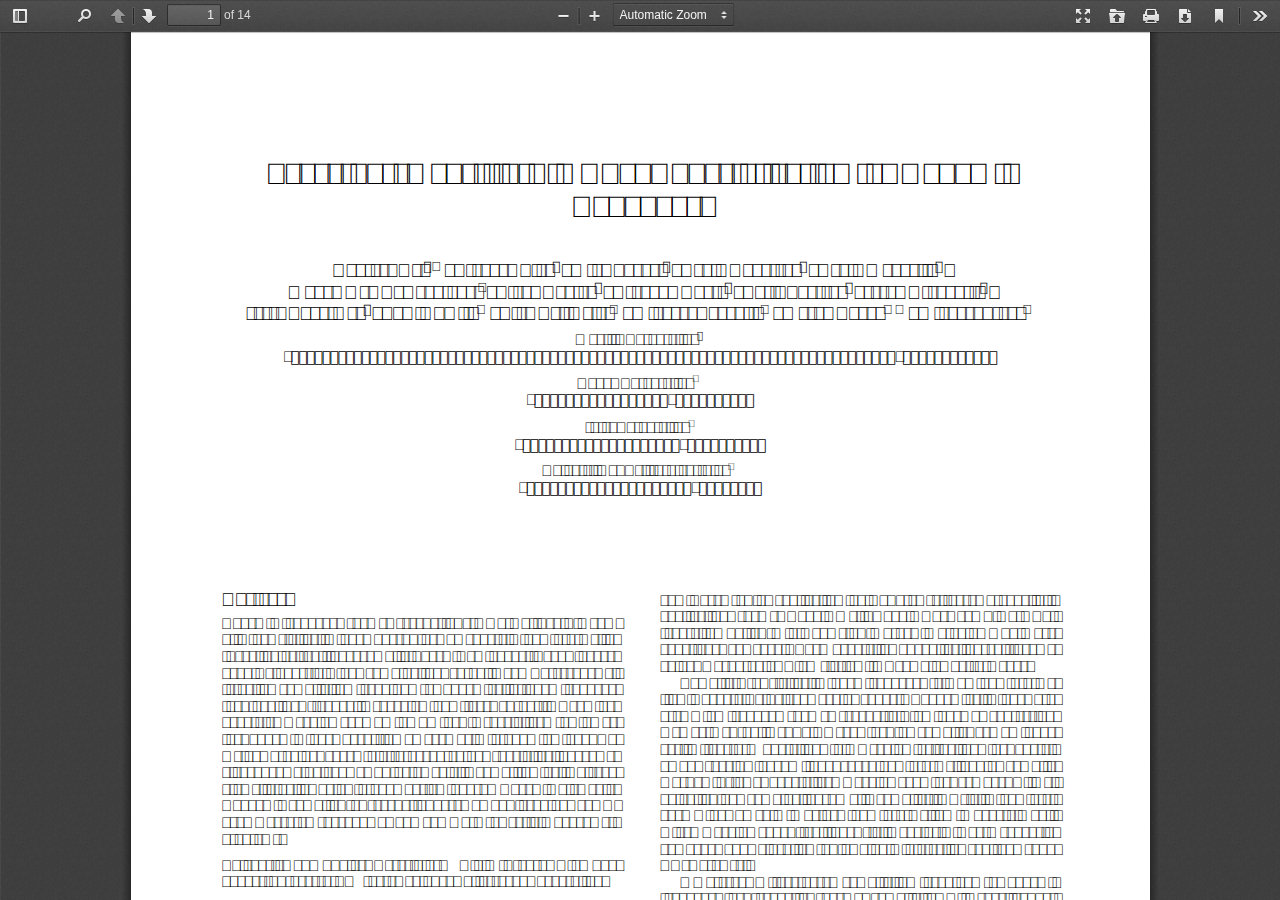
<file: pdfjs/web/viewer.html>
<!DOCTYPE html>
<!--
Copyright 2012 Mozilla Foundation

Licensed under the Apache License, Version 2.0 (the "License");
you may not use this file except in compliance with the License.
You may obtain a copy of the License at

    http://www.apache.org/licenses/LICENSE-2.0

Unless required by applicable law or agreed to in writing, software
distributed under the License is distributed on an "AS IS" BASIS,
WITHOUT WARRANTIES OR CONDITIONS OF ANY KIND, either express or implied.
See the License for the specific language governing permissions and
limitations under the License.

Adobe CMap resources are covered by their own copyright but the same license:

    Copyright 1990-2015 Adobe Systems Incorporated.

See https://github.com/adobe-type-tools/cmap-resources
-->
<html dir="ltr" mozdisallowselectionprint>
  <head>
    <meta charset="utf-8">
    <meta name="viewport" content="width=device-width, initial-scale=1, maximum-scale=1">
    <meta name="google" content="notranslate">
    <meta http-equiv="X-UA-Compatible" content="IE=edge">
    <title>PDF.js viewer</title>


    <link rel="stylesheet" href="viewer.css">


<!-- This snippet is used in production (included from viewer.html) -->
<link rel="resource" type="application/l10n" href="locale/locale.properties">
<script src="../build/pdf.js"></script>


    <script src="viewer.js"></script>

  </head>

  <body tabindex="1" class="loadingInProgress">
    <div id="outerContainer">

      <div id="sidebarContainer">
        <div id="toolbarSidebar">
          <div class="splitToolbarButton toggled">
            <button id="viewThumbnail" class="toolbarButton toggled" title="Show Thumbnails" tabindex="2" data-l10n-id="thumbs">
               <span data-l10n-id="thumbs_label">Thumbnails</span>
            </button>
            <button id="viewOutline" class="toolbarButton" title="Show Document Outline (double-click to expand/collapse all items)" tabindex="3" data-l10n-id="document_outline">
               <span data-l10n-id="document_outline_label">Document Outline</span>
            </button>
            <button id="viewAttachments" class="toolbarButton" title="Show Attachments" tabindex="4" data-l10n-id="attachments">
               <span data-l10n-id="attachments_label">Attachments</span>
            </button>
          </div>
        </div>
        <div id="sidebarContent">
          <div id="thumbnailView">
          </div>
          <div id="outlineView" class="hidden">
          </div>
          <div id="attachmentsView" class="hidden">
          </div>
        </div>
        <div id="sidebarResizer" class="hidden"></div>
      </div>  <!-- sidebarContainer -->

      <div id="mainContainer">
        <div class="findbar hidden doorHanger" id="findbar">
          <div id="findbarInputContainer">
            <input id="findInput" class="toolbarField" title="Find" placeholder="Find in document…" tabindex="91" data-l10n-id="find_input">
            <div class="splitToolbarButton">
              <button id="findPrevious" class="toolbarButton findPrevious" title="Find the previous occurrence of the phrase" tabindex="92" data-l10n-id="find_previous">
                <span data-l10n-id="find_previous_label">Previous</span>
              </button>
              <div class="splitToolbarButtonSeparator"></div>
              <button id="findNext" class="toolbarButton findNext" title="Find the next occurrence of the phrase" tabindex="93" data-l10n-id="find_next">
                <span data-l10n-id="find_next_label">Next</span>
              </button>
            </div>
          </div>

          <div id="findbarOptionsOneContainer">
            <input type="checkbox" id="findHighlightAll" class="toolbarField" tabindex="94">
            <label for="findHighlightAll" class="toolbarLabel" data-l10n-id="find_highlight">Highlight all</label>
            <input type="checkbox" id="findMatchCase" class="toolbarField" tabindex="95">
            <label for="findMatchCase" class="toolbarLabel" data-l10n-id="find_match_case_label">Match case</label>
          </div>
          <div id="findbarOptionsTwoContainer">
            <input type="checkbox" id="findEntireWord" class="toolbarField" tabindex="96">
            <label for="findEntireWord" class="toolbarLabel" data-l10n-id="find_entire_word_label">Whole words</label>
            <span id="findResultsCount" class="toolbarLabel hidden"></span>
          </div>

          <div id="findbarMessageContainer">
            <span id="findMsg" class="toolbarLabel"></span>
          </div>
        </div>  <!-- findbar -->

        <div id="secondaryToolbar" class="secondaryToolbar hidden doorHangerRight">
          <div id="secondaryToolbarButtonContainer">
            <button id="secondaryPresentationMode" class="secondaryToolbarButton presentationMode visibleLargeView" title="Switch to Presentation Mode" tabindex="51" data-l10n-id="presentation_mode">
              <span data-l10n-id="presentation_mode_label">Presentation Mode</span>
            </button>

            <button id="secondaryOpenFile" class="secondaryToolbarButton openFile visibleLargeView" title="Open File" tabindex="52" data-l10n-id="open_file">
              <span data-l10n-id="open_file_label">Open</span>
            </button>

            <button id="secondaryPrint" class="secondaryToolbarButton print visibleMediumView" title="Print" tabindex="53" data-l10n-id="print">
              <span data-l10n-id="print_label">Print</span>
            </button>

            <button id="secondaryDownload" class="secondaryToolbarButton download visibleMediumView" title="Download" tabindex="54" data-l10n-id="download">
              <span data-l10n-id="download_label">Download</span>
            </button>

            <a href="#" id="secondaryViewBookmark" class="secondaryToolbarButton bookmark visibleSmallView" title="Current view (copy or open in new window)" tabindex="55" data-l10n-id="bookmark">
              <span data-l10n-id="bookmark_label">Current View</span>
            </a>

            <div class="horizontalToolbarSeparator visibleLargeView"></div>

            <button id="firstPage" class="secondaryToolbarButton firstPage" title="Go to First Page" tabindex="56" data-l10n-id="first_page">
              <span data-l10n-id="first_page_label">Go to First Page</span>
            </button>
            <button id="lastPage" class="secondaryToolbarButton lastPage" title="Go to Last Page" tabindex="57" data-l10n-id="last_page">
              <span data-l10n-id="last_page_label">Go to Last Page</span>
            </button>

            <div class="horizontalToolbarSeparator"></div>

            <button id="pageRotateCw" class="secondaryToolbarButton rotateCw" title="Rotate Clockwise" tabindex="58" data-l10n-id="page_rotate_cw">
              <span data-l10n-id="page_rotate_cw_label">Rotate Clockwise</span>
            </button>
            <button id="pageRotateCcw" class="secondaryToolbarButton rotateCcw" title="Rotate Counterclockwise" tabindex="59" data-l10n-id="page_rotate_ccw">
              <span data-l10n-id="page_rotate_ccw_label">Rotate Counterclockwise</span>
            </button>

            <div class="horizontalToolbarSeparator"></div>

            <button id="cursorSelectTool" class="secondaryToolbarButton selectTool toggled" title="Enable Text Selection Tool" tabindex="60" data-l10n-id="cursor_text_select_tool">
              <span data-l10n-id="cursor_text_select_tool_label">Text Selection Tool</span>
            </button>
            <button id="cursorHandTool" class="secondaryToolbarButton handTool" title="Enable Hand Tool" tabindex="61" data-l10n-id="cursor_hand_tool">
              <span data-l10n-id="cursor_hand_tool_label">Hand Tool</span>
            </button>

            <div class="horizontalToolbarSeparator"></div>

            <button id="scrollVertical" class="secondaryToolbarButton scrollModeButtons scrollVertical toggled" title="Use Vertical Scrolling" tabindex="62" data-l10n-id="scroll_vertical">
              <span data-l10n-id="scroll_vertical_label">Vertical Scrolling</span>
            </button>
            <button id="scrollHorizontal" class="secondaryToolbarButton scrollModeButtons scrollHorizontal" title="Use Horizontal Scrolling" tabindex="63" data-l10n-id="scroll_horizontal">
              <span data-l10n-id="scroll_horizontal_label">Horizontal Scrolling</span>
            </button>
            <button id="scrollWrapped" class="secondaryToolbarButton scrollModeButtons scrollWrapped" title="Use Wrapped Scrolling" tabindex="64" data-l10n-id="scroll_wrapped">
              <span data-l10n-id="scroll_wrapped_label">Wrapped Scrolling</span>
            </button>

            <div class="horizontalToolbarSeparator scrollModeButtons"></div>

            <button id="spreadNone" class="secondaryToolbarButton spreadModeButtons spreadNone toggled" title="Do not join page spreads" tabindex="65" data-l10n-id="spread_none">
              <span data-l10n-id="spread_none_label">No Spreads</span>
            </button>
            <button id="spreadOdd" class="secondaryToolbarButton spreadModeButtons spreadOdd" title="Join page spreads starting with odd-numbered pages" tabindex="66" data-l10n-id="spread_odd">
              <span data-l10n-id="spread_odd_label">Odd Spreads</span>
            </button>
            <button id="spreadEven" class="secondaryToolbarButton spreadModeButtons spreadEven" title="Join page spreads starting with even-numbered pages" tabindex="67" data-l10n-id="spread_even">
              <span data-l10n-id="spread_even_label">Even Spreads</span>
            </button>

            <div class="horizontalToolbarSeparator spreadModeButtons"></div>

            <button id="documentProperties" class="secondaryToolbarButton documentProperties" title="Document Properties…" tabindex="68" data-l10n-id="document_properties">
              <span data-l10n-id="document_properties_label">Document Properties…</span>
            </button>
          </div>
        </div>  <!-- secondaryToolbar -->

        <div class="toolbar">
          <div id="toolbarContainer">
            <div id="toolbarViewer">
              <div id="toolbarViewerLeft">
                <button id="sidebarToggle" class="toolbarButton" title="Toggle Sidebar" tabindex="11" data-l10n-id="toggle_sidebar">
                  <span data-l10n-id="toggle_sidebar_label">Toggle Sidebar</span>
                </button>
                <div class="toolbarButtonSpacer"></div>
                <button id="viewFind" class="toolbarButton" title="Find in Document" tabindex="12" data-l10n-id="findbar">
                  <span data-l10n-id="findbar_label">Find</span>
                </button>
                <div class="splitToolbarButton hiddenSmallView">
                  <button class="toolbarButton pageUp" title="Previous Page" id="previous" tabindex="13" data-l10n-id="previous">
                    <span data-l10n-id="previous_label">Previous</span>
                  </button>
                  <div class="splitToolbarButtonSeparator"></div>
                  <button class="toolbarButton pageDown" title="Next Page" id="next" tabindex="14" data-l10n-id="next">
                    <span data-l10n-id="next_label">Next</span>
                  </button>
                </div>
                <input type="number" id="pageNumber" class="toolbarField pageNumber" title="Page" value="1" size="4" min="1" tabindex="15" data-l10n-id="page">
                <span id="numPages" class="toolbarLabel"></span>
              </div>
              <div id="toolbarViewerRight">
                <button id="presentationMode" class="toolbarButton presentationMode hiddenLargeView" title="Switch to Presentation Mode" tabindex="31" data-l10n-id="presentation_mode">
                  <span data-l10n-id="presentation_mode_label">Presentation Mode</span>
                </button>

                <button id="openFile" class="toolbarButton openFile hiddenLargeView" title="Open File" tabindex="32" data-l10n-id="open_file">
                  <span data-l10n-id="open_file_label">Open</span>
                </button>

                <button id="print" class="toolbarButton print hiddenMediumView" title="Print" tabindex="33" data-l10n-id="print">
                  <span data-l10n-id="print_label">Print</span>
                </button>

                <button id="download" class="toolbarButton download hiddenMediumView" title="Download" tabindex="34" data-l10n-id="download">
                  <span data-l10n-id="download_label">Download</span>
                </button>
                <a href="#" id="viewBookmark" class="toolbarButton bookmark hiddenSmallView" title="Current view (copy or open in new window)" tabindex="35" data-l10n-id="bookmark">
                  <span data-l10n-id="bookmark_label">Current View</span>
                </a>

                <div class="verticalToolbarSeparator hiddenSmallView"></div>

                <button id="secondaryToolbarToggle" class="toolbarButton" title="Tools" tabindex="36" data-l10n-id="tools">
                  <span data-l10n-id="tools_label">Tools</span>
                </button>
              </div>
              <div id="toolbarViewerMiddle">
                <div class="splitToolbarButton">
                  <button id="zoomOut" class="toolbarButton zoomOut" title="Zoom Out" tabindex="21" data-l10n-id="zoom_out">
                    <span data-l10n-id="zoom_out_label">Zoom Out</span>
                  </button>
                  <div class="splitToolbarButtonSeparator"></div>
                  <button id="zoomIn" class="toolbarButton zoomIn" title="Zoom In" tabindex="22" data-l10n-id="zoom_in">
                    <span data-l10n-id="zoom_in_label">Zoom In</span>
                   </button>
                </div>
                <span id="scaleSelectContainer" class="dropdownToolbarButton">
                  <select id="scaleSelect" title="Zoom" tabindex="23" data-l10n-id="zoom">
                    <option id="pageAutoOption" title="" value="auto" selected="selected" data-l10n-id="page_scale_auto">Automatic Zoom</option>
                    <option id="pageActualOption" title="" value="page-actual" data-l10n-id="page_scale_actual">Actual Size</option>
                    <option id="pageFitOption" title="" value="page-fit" data-l10n-id="page_scale_fit">Page Fit</option>
                    <option id="pageWidthOption" title="" value="page-width" data-l10n-id="page_scale_width">Page Width</option>
                    <option id="customScaleOption" title="" value="custom" disabled="disabled" hidden="true"></option>
                    <option title="" value="0.5" data-l10n-id="page_scale_percent" data-l10n-args='{ "scale": 50 }'>50%</option>
                    <option title="" value="0.75" data-l10n-id="page_scale_percent" data-l10n-args='{ "scale": 75 }'>75%</option>
                    <option title="" value="1" data-l10n-id="page_scale_percent" data-l10n-args='{ "scale": 100 }'>100%</option>
                    <option title="" value="1.25" data-l10n-id="page_scale_percent" data-l10n-args='{ "scale": 125 }'>125%</option>
                    <option title="" value="1.5" data-l10n-id="page_scale_percent" data-l10n-args='{ "scale": 150 }'>150%</option>
                    <option title="" value="2" data-l10n-id="page_scale_percent" data-l10n-args='{ "scale": 200 }'>200%</option>
                    <option title="" value="3" data-l10n-id="page_scale_percent" data-l10n-args='{ "scale": 300 }'>300%</option>
                    <option title="" value="4" data-l10n-id="page_scale_percent" data-l10n-args='{ "scale": 400 }'>400%</option>
                  </select>
                </span>
              </div>
            </div>
            <div id="loadingBar">
              <div class="progress">
                <div class="glimmer">
                </div>
              </div>
            </div>
          </div>
        </div>

        <menu type="context" id="viewerContextMenu">
          <menuitem id="contextFirstPage" label="First Page"
                    data-l10n-id="first_page"></menuitem>
          <menuitem id="contextLastPage" label="Last Page"
                    data-l10n-id="last_page"></menuitem>
          <menuitem id="contextPageRotateCw" label="Rotate Clockwise"
                    data-l10n-id="page_rotate_cw"></menuitem>
          <menuitem id="contextPageRotateCcw" label="Rotate Counter-Clockwise"
                    data-l10n-id="page_rotate_ccw"></menuitem>
        </menu>

        <div id="viewerContainer" tabindex="0">
          <div id="viewer" class="pdfViewer"></div>
        </div>

        <div id="errorWrapper" hidden='true'>
          <div id="errorMessageLeft">
            <span id="errorMessage"></span>
            <button id="errorShowMore" data-l10n-id="error_more_info">
              More Information
            </button>
            <button id="errorShowLess" data-l10n-id="error_less_info" hidden='true'>
              Less Information
            </button>
          </div>
          <div id="errorMessageRight">
            <button id="errorClose" data-l10n-id="error_close">
              Close
            </button>
          </div>
          <div class="clearBoth"></div>
          <textarea id="errorMoreInfo" hidden='true' readonly="readonly"></textarea>
        </div>
      </div> <!-- mainContainer -->

      <div id="overlayContainer" class="hidden">
        <div id="passwordOverlay" class="container hidden">
          <div class="dialog">
            <div class="row">
              <p id="passwordText" data-l10n-id="password_label">Enter the password to open this PDF file:</p>
            </div>
            <div class="row">
              <input type="password" id="password" class="toolbarField">
            </div>
            <div class="buttonRow">
              <button id="passwordCancel" class="overlayButton"><span data-l10n-id="password_cancel">Cancel</span></button>
              <button id="passwordSubmit" class="overlayButton"><span data-l10n-id="password_ok">OK</span></button>
            </div>
          </div>
        </div>
        <div id="documentPropertiesOverlay" class="container hidden">
          <div class="dialog">
            <div class="row">
              <span data-l10n-id="document_properties_file_name">File name:</span> <p id="fileNameField">-</p>
            </div>
            <div class="row">
              <span data-l10n-id="document_properties_file_size">File size:</span> <p id="fileSizeField">-</p>
            </div>
            <div class="separator"></div>
            <div class="row">
              <span data-l10n-id="document_properties_title">Title:</span> <p id="titleField">-</p>
            </div>
            <div class="row">
              <span data-l10n-id="document_properties_author">Author:</span> <p id="authorField">-</p>
            </div>
            <div class="row">
              <span data-l10n-id="document_properties_subject">Subject:</span> <p id="subjectField">-</p>
            </div>
            <div class="row">
              <span data-l10n-id="document_properties_keywords">Keywords:</span> <p id="keywordsField">-</p>
            </div>
            <div class="row">
              <span data-l10n-id="document_properties_creation_date">Creation Date:</span> <p id="creationDateField">-</p>
            </div>
            <div class="row">
              <span data-l10n-id="document_properties_modification_date">Modification Date:</span> <p id="modificationDateField">-</p>
            </div>
            <div class="row">
              <span data-l10n-id="document_properties_creator">Creator:</span> <p id="creatorField">-</p>
            </div>
            <div class="separator"></div>
            <div class="row">
              <span data-l10n-id="document_properties_producer">PDF Producer:</span> <p id="producerField">-</p>
            </div>
            <div class="row">
              <span data-l10n-id="document_properties_version">PDF Version:</span> <p id="versionField">-</p>
            </div>
            <div class="row">
              <span data-l10n-id="document_properties_page_count">Page Count:</span> <p id="pageCountField">-</p>
            </div>
            <div class="row">
              <span data-l10n-id="document_properties_page_size">Page Size:</span> <p id="pageSizeField">-</p>
            </div>
            <div class="separator"></div>
            <div class="row">
              <span data-l10n-id="document_properties_linearized">Fast Web View:</span> <p id="linearizedField">-</p>
            </div>
            <div class="buttonRow">
              <button id="documentPropertiesClose" class="overlayButton"><span data-l10n-id="document_properties_close">Close</span></button>
            </div>
          </div>
        </div>
        <div id="printServiceOverlay" class="container hidden">
          <div class="dialog">
            <div class="row">
              <span data-l10n-id="print_progress_message">Preparing document for printing…</span>
            </div>
            <div class="row">
              <progress value="0" max="100"></progress>
              <span data-l10n-id="print_progress_percent" data-l10n-args='{ "progress": 0 }' class="relative-progress">0%</span>
            </div>
            <div class="buttonRow">
              <button id="printCancel" class="overlayButton"><span data-l10n-id="print_progress_close">Cancel</span></button>
            </div>
          </div>
        </div>
      </div>  <!-- overlayContainer -->

    </div> <!-- outerContainer -->
    <div id="printContainer"></div>
  </body>
</html>
</file>
<file: git_status/gitstats.css>
/**
 * GitStats - default style
 */
body {
	color: black;
	background-color: #dfd;
}

dt {
	font-weight: bold;
	float: left;
	margin-right: 1em;
}

dt:after {
	content: ': ';
}

dd {
	display: block;
	clear: left;
}

table {
	border: 1px solid black;
	border-collapse: collapse;
	font-size: 80%;
	margin-bottom: 1em;
}

table.noborders {
	border: none;
}

table.noborders td {
	border: none;
}

.vtable {
	float: right;
	clear: both;
}

table.tags td {
	vertical-align: top;
}

td {
	background-color: white;
}

th {
	background-color: #ddf;
}

th a {
	text-decoration: none;
}

tr:hover {
	background-color: #ddf;
}

td {
	border: 1px solid black;
	padding: 0.2em;
	padding-left: 0.3em;
	padding-right: 0.2em;
}

/* Navigation bar; tabbed style */
.nav {
	border-bottom: 1px solid black;
	padding: 0.3em;
}

.nav ul {
	list-style-type: none;
	display: inline;
	margin: 0;
	padding: 0;
}

.nav li {
	display: inline;
}

.nav li a {
	padding: 0.3em;
	text-decoration: none;
	color: black;
	border: 1px solid black;
	margin: 0.5em;
	background-color: #ddf;
}

.nav li a:hover {
	background-color: #ddd;
	border-bottom: 1px solid #ddf;
}

img {
	border: 1px solid black;
	padding: 0.5em;
	background-color: white;
}

th img {
	border: 0px;
	padding: 0px;
	background-color: #ddf;
}

h1 a, h2 a {
	color: black;
	text-decoration: none;
}

h1:hover a:after,
h2:hover a:after {
	content: '¶';
	color: #555;
}

h1 {
	font-size: x-large;
}

h2 {
	background-color: #564;
	border: 1px solid black;
	padding-left: 0.5em;
	padding-right: 0.5em;
	color: white;
	font-size: large;
	clear: both;
}

h2 a {
	color: white;
}

.moreauthors {
	font-size: 80%;
}
</file>
<file: pdfjs/web/viewer.css>
/* Copyright 2014 Mozilla Foundation
 *
 * Licensed under the Apache License, Version 2.0 (the "License");
 * you may not use this file except in compliance with the License.
 * You may obtain a copy of the License at
 *
 *     http://www.apache.org/licenses/LICENSE-2.0
 *
 * Unless required by applicable law or agreed to in writing, software
 * distributed under the License is distributed on an "AS IS" BASIS,
 * WITHOUT WARRANTIES OR CONDITIONS OF ANY KIND, either express or implied.
 * See the License for the specific language governing permissions and
 * limitations under the License.
 */

.textLayer {
  position: absolute;
  left: 0;
  top: 0;
  right: 0;
  bottom: 0;
  overflow: hidden;
  opacity: 0.2;
  line-height: 1.0;
}

.textLayer > span {
  color: transparent;
  position: absolute;
  white-space: pre;
  cursor: text;
  -webkit-transform-origin: 0% 0%;
          transform-origin: 0% 0%;
}

.textLayer .highlight {
  margin: -1px;
  padding: 1px;

  background-color: rgb(180, 0, 170);
  border-radius: 4px;
}

.textLayer .highlight.begin {
  border-radius: 4px 0px 0px 4px;
}

.textLayer .highlight.end {
  border-radius: 0px 4px 4px 0px;
}

.textLayer .highlight.middle {
  border-radius: 0px;
}

.textLayer .highlight.selected {
  background-color: rgb(0, 100, 0);
}

.textLayer ::-moz-selection { background: rgb(0,0,255); }

.textLayer ::selection { background: rgb(0,0,255); }

.textLayer .endOfContent {
  display: block;
  position: absolute;
  left: 0px;
  top: 100%;
  right: 0px;
  bottom: 0px;
  z-index: -1;
  cursor: default;
  -webkit-user-select: none;
     -moz-user-select: none;
      -ms-user-select: none;
          user-select: none;
}

.textLayer .endOfContent.active {
  top: 0px;
}


.annotationLayer section {
  position: absolute;
}

.annotationLayer .linkAnnotation > a,
.annotationLayer .buttonWidgetAnnotation.pushButton > a {
  position: absolute;
  font-size: 1em;
  top: 0;
  left: 0;
  width: 100%;
  height: 100%;
}

.annotationLayer .linkAnnotation > a:hover,
.annotationLayer .buttonWidgetAnnotation.pushButton > a:hover {
  opacity: 0.2;
  background: #ff0;
  box-shadow: 0px 2px 10px #ff0;
}

.annotationLayer .textAnnotation img {
  position: absolute;
  cursor: pointer;
}

.annotationLayer .textWidgetAnnotation input,
.annotationLayer .textWidgetAnnotation textarea,
.annotationLayer .choiceWidgetAnnotation select,
.annotationLayer .buttonWidgetAnnotation.checkBox input,
.annotationLayer .buttonWidgetAnnotation.radioButton input {
  background-color: rgba(0, 54, 255, 0.13);
  border: 1px solid transparent;
  box-sizing: border-box;
  font-size: 9px;
  height: 100%;
  margin: 0;
  padding: 0 3px;
  vertical-align: top;
  width: 100%;
}

.annotationLayer .choiceWidgetAnnotation select option {
  padding: 0;
}

.annotationLayer .buttonWidgetAnnotation.radioButton input {
  border-radius: 50%;
}

.annotationLayer .textWidgetAnnotation textarea {
  font: message-box;
  font-size: 9px;
  resize: none;
}

.annotationLayer .textWidgetAnnotation input[disabled],
.annotationLayer .textWidgetAnnotation textarea[disabled],
.annotationLayer .choiceWidgetAnnotation select[disabled],
.annotationLayer .buttonWidgetAnnotation.checkBox input[disabled],
.annotationLayer .buttonWidgetAnnotation.radioButton input[disabled] {
  background: none;
  border: 1px solid transparent;
  cursor: not-allowed;
}

.annotationLayer .textWidgetAnnotation input:hover,
.annotationLayer .textWidgetAnnotation textarea:hover,
.annotationLayer .choiceWidgetAnnotation select:hover,
.annotationLayer .buttonWidgetAnnotation.checkBox input:hover,
.annotationLayer .buttonWidgetAnnotation.radioButton input:hover {
  border: 1px solid #000;
}

.annotationLayer .textWidgetAnnotation input:focus,
.annotationLayer .textWidgetAnnotation textarea:focus,
.annotationLayer .choiceWidgetAnnotation select:focus {
  background: none;
  border: 1px solid transparent;
}

.annotationLayer .buttonWidgetAnnotation.checkBox input:checked:before,
.annotationLayer .buttonWidgetAnnotation.checkBox input:checked:after,
.annotationLayer .buttonWidgetAnnotation.radioButton input:checked:before {
  background-color: #000;
  content: '';
  display: block;
  position: absolute;
}

.annotationLayer .buttonWidgetAnnotation.checkBox input:checked:before,
.annotationLayer .buttonWidgetAnnotation.checkBox input:checked:after {
  height: 80%;
  left: 45%;
  width: 1px;
}

.annotationLayer .buttonWidgetAnnotation.checkBox input:checked:before {
  -webkit-transform: rotate(45deg);
          transform: rotate(45deg);
}

.annotationLayer .buttonWidgetAnnotation.checkBox input:checked:after {
  -webkit-transform: rotate(-45deg);
          transform: rotate(-45deg);
}

.annotationLayer .buttonWidgetAnnotation.radioButton input:checked:before {
  border-radius: 50%;
  height: 50%;
  left: 30%;
  top: 20%;
  width: 50%;
}

.annotationLayer .textWidgetAnnotation input.comb {
  font-family: monospace;
  padding-left: 2px;
  padding-right: 0;
}

.annotationLayer .textWidgetAnnotation input.comb:focus {
  /*
   * Letter spacing is placed on the right side of each character. Hence, the
   * letter spacing of the last character may be placed outside the visible
   * area, causing horizontal scrolling. We avoid this by extending the width
   * when the element has focus and revert this when it loses focus.
   */
  width: 115%;
}

.annotationLayer .buttonWidgetAnnotation.checkBox input,
.annotationLayer .buttonWidgetAnnotation.radioButton input {
  -webkit-appearance: none;
     -moz-appearance: none;
          appearance: none;
  padding: 0;
}

.annotationLayer .popupWrapper {
  position: absolute;
  width: 20em;
}

.annotationLayer .popup {
  position: absolute;
  z-index: 200;
  max-width: 20em;
  background-color: #FFFF99;
  box-shadow: 0px 2px 5px #888;
  border-radius: 2px;
  padding: 6px;
  margin-left: 5px;
  cursor: pointer;
  font: message-box;
  font-size: 9px;
  word-wrap: break-word;
}

.annotationLayer .popup > * {
  font-size: 9px;
}

.annotationLayer .popup h1 {
  display: inline-block;
}

.annotationLayer .popup span {
  display: inline-block;
  margin-left: 5px;
}

.annotationLayer .popup p {
  border-top: 1px solid #333;
  margin-top: 2px;
  padding-top: 2px;
}

.annotationLayer .highlightAnnotation,
.annotationLayer .underlineAnnotation,
.annotationLayer .squigglyAnnotation,
.annotationLayer .strikeoutAnnotation,
.annotationLayer .freeTextAnnotation,
.annotationLayer .lineAnnotation svg line,
.annotationLayer .squareAnnotation svg rect,
.annotationLayer .circleAnnotation svg ellipse,
.annotationLayer .polylineAnnotation svg polyline,
.annotationLayer .polygonAnnotation svg polygon,
.annotationLayer .caretAnnotation,
.annotationLayer .inkAnnotation svg polyline,
.annotationLayer .stampAnnotation,
.annotationLayer .fileAttachmentAnnotation {
  cursor: pointer;
}

.pdfViewer .canvasWrapper {
  overflow: hidden;
}

.pdfViewer .page {
  direction: ltr;
  width: 816px;
  height: 1056px;
  margin: 1px auto -8px auto;
  position: relative;
  overflow: visible;
  border: 9px solid transparent;
  background-clip: content-box;
  -webkit-border-image: url(images/shadow.png) 9 9 repeat;
       -o-border-image: url(images/shadow.png) 9 9 repeat;
          border-image: url(images/shadow.png) 9 9 repeat;
  background-color: white;
}

.pdfViewer.removePageBorders .page {
  margin: 0px auto 10px auto;
  border: none;
}

.pdfViewer.singlePageView {
  display: inline-block;
}

.pdfViewer.singlePageView .page {
  margin: 0;
  border: none;
}

.pdfViewer.scrollHorizontal, .pdfViewer.scrollWrapped, .spread {
  margin-left: 3.5px;
  margin-right: 3.5px;
  text-align: center;
}

.pdfViewer.scrollHorizontal, .spread {
  white-space: nowrap;
}

.pdfViewer.removePageBorders,
.pdfViewer.scrollHorizontal .spread,
.pdfViewer.scrollWrapped .spread {
  margin-left: 0;
  margin-right: 0;
}

.spread .page,
.pdfViewer.scrollHorizontal .page,
.pdfViewer.scrollWrapped .page,
.pdfViewer.scrollHorizontal .spread,
.pdfViewer.scrollWrapped .spread {
  display: inline-block;
  vertical-align: middle;
}

.spread .page,
.pdfViewer.scrollHorizontal .page,
.pdfViewer.scrollWrapped .page {
  margin-left: -3.5px;
  margin-right: -3.5px;
}

.pdfViewer.removePageBorders .spread .page,
.pdfViewer.removePageBorders.scrollHorizontal .page,
.pdfViewer.removePageBorders.scrollWrapped .page {
  margin-left: 5px;
  margin-right: 5px;
}

.pdfViewer .page canvas {
  margin: 0;
  display: block;
}

.pdfViewer .page canvas[hidden] {
  display: none;
}

.pdfViewer .page .loadingIcon {
  position: absolute;
  display: block;
  left: 0;
  top: 0;
  right: 0;
  bottom: 0;
  background: url('images/loading-icon.gif') center no-repeat;
}

.pdfPresentationMode .pdfViewer {
  margin-left: 0;
  margin-right: 0;
}

.pdfPresentationMode .pdfViewer .page,
.pdfPresentationMode .pdfViewer .spread {
  display: block;
}

.pdfPresentationMode .pdfViewer .page,
.pdfPresentationMode .pdfViewer.removePageBorders .page {
  margin-left: auto;
  margin-right: auto;
}

.pdfPresentationMode:-ms-fullscreen .pdfViewer .page {
  margin-bottom: 100% !important;
}

.pdfPresentationMode:-webkit-full-screen .pdfViewer .page {
  margin-bottom: 100%;
  border: 0;
}

.pdfPresentationMode:-moz-full-screen .pdfViewer .page {
  margin-bottom: 100%;
  border: 0;
}

.pdfPresentationMode:fullscreen .pdfViewer .page {
  margin-bottom: 100%;
  border: 0;
}

:root {
  --sidebar-width: 200px;
}

* {
  padding: 0;
  margin: 0;
}

html {
  height: 100%;
  width: 100%;
  /* Font size is needed to make the activity bar the correct size. */
  font-size: 10px;
}

body {
  height: 100%;
  width: 100%;
  background-color: #404040;
  background-image: url(images/texture.png);
}

body,
input,
button,
select {
  font: message-box;
  outline: none;
}

.hidden {
  display: none !important;
}
[hidden] {
  display: none !important;
}

#viewerContainer.pdfPresentationMode:-ms-fullscreen {
  top: 0px !important;
  overflow: hidden !important;
}

#viewerContainer.pdfPresentationMode:-ms-fullscreen::-ms-backdrop {
  background-color: #000;
}

#viewerContainer.pdfPresentationMode:-webkit-full-screen {
  top: 0px;
  border-top: 2px solid transparent;
  background-color: #000;
  width: 100%;
  height: 100%;
  overflow: hidden;
  cursor: none;
  -webkit-user-select: none;
          user-select: none;
}

#viewerContainer.pdfPresentationMode:-moz-full-screen {
  top: 0px;
  border-top: 2px solid transparent;
  background-color: #000;
  width: 100%;
  height: 100%;
  overflow: hidden;
  cursor: none;
  -moz-user-select: none;
       user-select: none;
}

#viewerContainer.pdfPresentationMode:-ms-fullscreen {
  top: 0px;
  border-top: 2px solid transparent;
  background-color: #000;
  width: 100%;
  height: 100%;
  overflow: hidden;
  cursor: none;
  -ms-user-select: none;
      user-select: none;
}

#viewerContainer.pdfPresentationMode:fullscreen {
  top: 0px;
  border-top: 2px solid transparent;
  background-color: #000;
  width: 100%;
  height: 100%;
  overflow: hidden;
  cursor: none;
  -webkit-user-select: none;
     -moz-user-select: none;
      -ms-user-select: none;
          user-select: none;
}

.pdfPresentationMode:-webkit-full-screen a:not(.internalLink) {
  display: none;
}

.pdfPresentationMode:-moz-full-screen a:not(.internalLink) {
  display: none;
}

.pdfPresentationMode:-ms-fullscreen a:not(.internalLink) {
  display: none;
}

.pdfPresentationMode:fullscreen a:not(.internalLink) {
  display: none;
}

.pdfPresentationMode:-webkit-full-screen .textLayer > span {
  cursor: none;
}

.pdfPresentationMode:-moz-full-screen .textLayer > span {
  cursor: none;
}

.pdfPresentationMode:-ms-fullscreen .textLayer > span {
  cursor: none;
}

.pdfPresentationMode:fullscreen .textLayer > span {
  cursor: none;
}

.pdfPresentationMode.pdfPresentationModeControls > *,
.pdfPresentationMode.pdfPresentationModeControls .textLayer > span {
  cursor: default;
}

#outerContainer {
  width: 100%;
  height: 100%;
  position: relative;
}

#sidebarContainer {
  position: absolute;
  top: 32px;
  bottom: 0;
  width: 200px; /* Here, and elsewhere below, keep the constant value for compatibility
                   with older browsers that lack support for CSS variables. */
  width: var(--sidebar-width);
  visibility: hidden;
  z-index: 100;
  border-top: 1px solid #333;

  -webkit-transition-duration: 200ms;

          transition-duration: 200ms;
  -webkit-transition-timing-function: ease;
          transition-timing-function: ease;
}
html[dir='ltr'] #sidebarContainer {
  -webkit-transition-property: left;
  transition-property: left;
  left: -200px;
  left: calc(-1 * var(--sidebar-width));
}
html[dir='rtl'] #sidebarContainer {
  -webkit-transition-property: right;
  transition-property: right;
  right: -200px;
  right: calc(-1 * var(--sidebar-width));
}

.loadingInProgress #sidebarContainer {
  top: 36px;
}

#outerContainer.sidebarResizing #sidebarContainer {
  /* Improve responsiveness and avoid visual glitches when the sidebar is resized. */
  -webkit-transition-duration: 0s;
          transition-duration: 0s;
  /* Prevent e.g. the thumbnails being selected when the sidebar is resized. */
  -webkit-user-select: none;
     -moz-user-select: none;
      -ms-user-select: none;
          user-select: none;
}

#outerContainer.sidebarMoving #sidebarContainer,
#outerContainer.sidebarOpen #sidebarContainer {
  visibility: visible;
}
html[dir='ltr'] #outerContainer.sidebarOpen #sidebarContainer {
  left: 0px;
}
html[dir='rtl'] #outerContainer.sidebarOpen #sidebarContainer {
  right: 0px;
}

#mainContainer {
  position: absolute;
  top: 0;
  right: 0;
  bottom: 0;
  left: 0;
  min-width: 320px;
}

#sidebarContent {
  top: 32px;
  bottom: 0;
  overflow: auto;
  -webkit-overflow-scrolling: touch;
  position: absolute;
  width: 100%;
  background-color: hsla(0,0%,0%,.1);
}
html[dir='ltr'] #sidebarContent {
  left: 0;
  box-shadow: inset -1px 0 0 hsla(0,0%,0%,.25);
}
html[dir='rtl'] #sidebarContent {
  right: 0;
  box-shadow: inset 1px 0 0 hsla(0,0%,0%,.25);
}

#viewerContainer {
  overflow: auto;
  -webkit-overflow-scrolling: touch;
  position: absolute;
  top: 32px;
  right: 0;
  bottom: 0;
  left: 0;
  outline: none;
}
#viewerContainer:not(.pdfPresentationMode) {
  -webkit-transition-duration: 200ms;
          transition-duration: 200ms;
  -webkit-transition-timing-function: ease;
          transition-timing-function: ease;
}
html[dir='ltr'] #viewerContainer {
  box-shadow: inset 1px 0 0 hsla(0,0%,100%,.05);
}
html[dir='rtl'] #viewerContainer {
  box-shadow: inset -1px 0 0 hsla(0,0%,100%,.05);
}

#outerContainer.sidebarResizing #viewerContainer {
  /* Improve responsiveness and avoid visual glitches when the sidebar is resized. */
  -webkit-transition-duration: 0s;
          transition-duration: 0s;
}

html[dir='ltr'] #outerContainer.sidebarOpen #viewerContainer:not(.pdfPresentationMode) {
  -webkit-transition-property: left;
  transition-property: left;
  left: 200px;
  left: var(--sidebar-width);
}
html[dir='rtl'] #outerContainer.sidebarOpen #viewerContainer:not(.pdfPresentationMode) {
  -webkit-transition-property: right;
  transition-property: right;
  right: 200px;
  right: var(--sidebar-width);
}

.toolbar {
  position: relative;
  left: 0;
  right: 0;
  z-index: 9999;
  cursor: default;
}

#toolbarContainer {
  width: 100%;
}

#toolbarSidebar {
  width: 100%;
  height: 32px;
  background-color: #424242; /* fallback */
  background-image: url(images/texture.png),
                    -webkit-gradient(linear, left top, left bottom, from(hsla(0,0%,30%,.99)), to(hsla(0,0%,25%,.95)));
  background-image: url(images/texture.png),
                    linear-gradient(hsla(0,0%,30%,.99), hsla(0,0%,25%,.95));
}
html[dir='ltr'] #toolbarSidebar {
  box-shadow: inset -1px 0 0 rgba(0, 0, 0, 0.25),
              inset 0 -1px 0 hsla(0,0%,100%,.05),
              0 1px 0 hsla(0,0%,0%,.15),
              0 0 1px hsla(0,0%,0%,.1);
}
html[dir='rtl'] #toolbarSidebar {
  box-shadow: inset 1px 0 0 rgba(0, 0, 0, 0.25),
              inset 0 1px 0 hsla(0,0%,100%,.05),
              0 1px 0 hsla(0,0%,0%,.15),
              0 0 1px hsla(0,0%,0%,.1);
}

#sidebarResizer {
  position: absolute;
  top: 0;
  bottom: 0;
  width: 6px;
  z-index: 200;
  cursor: ew-resize;
}
html[dir='ltr'] #sidebarResizer {
  right: -6px;
}
html[dir='rtl'] #sidebarResizer {
  left: -6px;
}

#toolbarContainer, .findbar, .secondaryToolbar {
  position: relative;
  height: 32px;
  background-color: #474747; /* fallback */
  background-image: url(images/texture.png),
                    -webkit-gradient(linear, left top, left bottom, from(hsla(0,0%,32%,.99)), to(hsla(0,0%,27%,.95)));
  background-image: url(images/texture.png),
                    linear-gradient(hsla(0,0%,32%,.99), hsla(0,0%,27%,.95));
}
html[dir='ltr'] #toolbarContainer, .findbar, .secondaryToolbar {
  box-shadow: inset 0 1px 1px hsla(0,0%,0%,.15),
              inset 0 -1px 0 hsla(0,0%,100%,.05),
              0 1px 0 hsla(0,0%,0%,.15),
              0 1px 1px hsla(0,0%,0%,.1);
}
html[dir='rtl'] #toolbarContainer, .findbar, .secondaryToolbar {
  box-shadow: inset 0 1px 1px hsla(0,0%,0%,.15),
              inset 0 -1px 0 hsla(0,0%,100%,.05),
              0 1px 0 hsla(0,0%,0%,.15),
              0 1px 1px hsla(0,0%,0%,.1);
}

#toolbarViewer {
  height: 32px;
}

#loadingBar {
  position: relative;
  width: 100%;
  height: 4px;
  background-color: #333;
  border-bottom: 1px solid #333;
}

#loadingBar .progress {
  position: absolute;
  top: 0;
  left: 0;
  width: 0%;
  height: 100%;
  background-color: #ddd;
  overflow: hidden;
  -webkit-transition: width 200ms;
  transition: width 200ms;
}

@-webkit-keyframes progressIndeterminate {
  0% { left: -142px; }
  100% { left: 0; }
}

@keyframes progressIndeterminate {
  0% { left: -142px; }
  100% { left: 0; }
}

#loadingBar .progress.indeterminate {
  background-color: #999;
  -webkit-transition: none;
  transition: none;
}

#loadingBar .progress.indeterminate .glimmer {
  position: absolute;
  top: 0;
  left: 0;
  height: 100%;
  width: calc(100% + 150px);

  background: repeating-linear-gradient(135deg,
                                        #bbb 0, #999 5px,
                                        #999 45px, #ddd 55px,
                                        #ddd 95px, #bbb 100px);

  -webkit-animation: progressIndeterminate 950ms linear infinite;

          animation: progressIndeterminate 950ms linear infinite;
}

.findbar, .secondaryToolbar {
  top: 32px;
  position: absolute;
  z-index: 10000;
  height: auto;
  min-width: 16px;
  padding: 0px 6px 0px 6px;
  margin: 4px 2px 4px 2px;
  color: hsl(0,0%,85%);
  font-size: 12px;
  line-height: 14px;
  text-align: left;
  cursor: default;
}

.findbar {
  min-width: 300px;
}
.findbar > div {
  height: 32px;
}
.findbar.wrapContainers > div {
  clear: both;
}
.findbar.wrapContainers > div#findbarMessageContainer {
  height: auto;
}
html[dir='ltr'] .findbar {
  left: 68px;
}
html[dir='rtl'] .findbar {
  right: 68px;
}

.findbar label {
  -webkit-user-select: none;
     -moz-user-select: none;
      -ms-user-select: none;
          user-select: none;
}

#findInput {
  width: 200px;
}
#findInput::-webkit-input-placeholder {
  color: hsl(0, 0%, 75%);
}
#findInput::-moz-placeholder {
  font-style: italic;
}
#findInput:-ms-input-placeholder {
  font-style: italic;
}
#findInput::-ms-input-placeholder {
  font-style: italic;
}
#findInput::placeholder {
  font-style: italic;
}
#findInput[data-status="pending"] {
  background-image: url(images/loading-small.png);
  background-repeat: no-repeat;
  background-position: right;
}
html[dir='rtl'] #findInput[data-status="pending"] {
  background-position: left;
}

.secondaryToolbar {
  padding: 6px;
  height: auto;
  z-index: 30000;
}
html[dir='ltr'] .secondaryToolbar {
  right: 4px;
}
html[dir='rtl'] .secondaryToolbar {
  left: 4px;
}

#secondaryToolbarButtonContainer {
  max-width: 200px;
  max-height: 400px;
  overflow-y: auto;
  -webkit-overflow-scrolling: touch;
  margin-bottom: -4px;
}

#secondaryToolbarButtonContainer.hiddenScrollModeButtons > .scrollModeButtons,
#secondaryToolbarButtonContainer.hiddenSpreadModeButtons > .spreadModeButtons {
  display: none !important;
}

.doorHanger,
.doorHangerRight {
  border: 1px solid hsla(0,0%,0%,.5);
  border-radius: 2px;
  box-shadow: 0 1px 4px rgba(0, 0, 0, 0.3);
}
.doorHanger:after, .doorHanger:before,
.doorHangerRight:after, .doorHangerRight:before {
  bottom: 100%;
  border: solid transparent;
  content: " ";
  height: 0;
  width: 0;
  position: absolute;
  pointer-events: none;
}
.doorHanger:after,
.doorHangerRight:after {
  border-bottom-color: hsla(0,0%,32%,.99);
  border-width: 8px;
}
.doorHanger:before,
.doorHangerRight:before {
  border-bottom-color: hsla(0,0%,0%,.5);
  border-width: 9px;
}

html[dir='ltr'] .doorHanger:after,
html[dir='rtl'] .doorHangerRight:after {
  left: 13px;
  margin-left: -8px;
}

html[dir='ltr'] .doorHanger:before,
html[dir='rtl'] .doorHangerRight:before {
  left: 13px;
  margin-left: -9px;
}

html[dir='rtl'] .doorHanger:after,
html[dir='ltr'] .doorHangerRight:after {
  right: 13px;
  margin-right: -8px;
}

html[dir='rtl'] .doorHanger:before,
html[dir='ltr'] .doorHangerRight:before {
  right: 13px;
  margin-right: -9px;
}

#findResultsCount {
  background-color: hsl(0, 0%, 85%);
  color: hsl(0, 0%, 32%);
  text-align: center;
  padding: 3px 4px;
}

#findMsg {
  font-style: italic;
  color: #A6B7D0;
}
#findMsg:empty {
  display: none;
}

#findInput.notFound {
  background-color: rgb(255, 102, 102);
}

#toolbarViewerMiddle {
  position: absolute;
  left: 50%;
  -webkit-transform: translateX(-50%);
          transform: translateX(-50%);
}

html[dir='ltr'] #toolbarViewerLeft,
html[dir='rtl'] #toolbarViewerRight {
  float: left;
}
html[dir='ltr'] #toolbarViewerRight,
html[dir='rtl'] #toolbarViewerLeft {
  float: right;
}
html[dir='ltr'] #toolbarViewerLeft > *,
html[dir='ltr'] #toolbarViewerMiddle > *,
html[dir='ltr'] #toolbarViewerRight > *,
html[dir='ltr'] .findbar * {
  position: relative;
  float: left;
}
html[dir='rtl'] #toolbarViewerLeft > *,
html[dir='rtl'] #toolbarViewerMiddle > *,
html[dir='rtl'] #toolbarViewerRight > *,
html[dir='rtl'] .findbar * {
  position: relative;
  float: right;
}

html[dir='ltr'] .splitToolbarButton {
  margin: 3px 2px 4px 0;
  display: inline-block;
}
html[dir='rtl'] .splitToolbarButton {
  margin: 3px 0 4px 2px;
  display: inline-block;
}
html[dir='ltr'] .splitToolbarButton > .toolbarButton {
  border-radius: 0;
  float: left;
}
html[dir='rtl'] .splitToolbarButton > .toolbarButton {
  border-radius: 0;
  float: right;
}

.toolbarButton,
.secondaryToolbarButton,
.overlayButton {
  border: 0 none;
  background: none;
  width: 32px;
  height: 25px;
}

.toolbarButton > span {
  display: inline-block;
  width: 0;
  height: 0;
  overflow: hidden;
}

.toolbarButton[disabled],
.secondaryToolbarButton[disabled],
.overlayButton[disabled] {
  opacity: .5;
}

.splitToolbarButton.toggled .toolbarButton {
  margin: 0;
}

.splitToolbarButton:hover > .toolbarButton,
.splitToolbarButton:focus > .toolbarButton,
.splitToolbarButton.toggled > .toolbarButton,
.toolbarButton.textButton {
  background-color: hsla(0,0%,0%,.12);
  background-image: -webkit-gradient(linear, left top, left bottom, from(hsla(0,0%,100%,.05)), to(hsla(0,0%,100%,0)));
  background-image: linear-gradient(hsla(0,0%,100%,.05), hsla(0,0%,100%,0));
  background-clip: padding-box;
  border: 1px solid hsla(0,0%,0%,.35);
  border-color: hsla(0,0%,0%,.32) hsla(0,0%,0%,.38) hsla(0,0%,0%,.42);
  box-shadow: 0 1px 0 hsla(0,0%,100%,.05) inset,
              0 0 1px hsla(0,0%,100%,.15) inset,
              0 1px 0 hsla(0,0%,100%,.05);
  -webkit-transition-property: background-color, border-color, box-shadow;
  transition-property: background-color, border-color, box-shadow;
  -webkit-transition-duration: 150ms;
          transition-duration: 150ms;
  -webkit-transition-timing-function: ease;
          transition-timing-function: ease;

}
.splitToolbarButton > .toolbarButton:hover,
.splitToolbarButton > .toolbarButton:focus,
.dropdownToolbarButton:hover,
.overlayButton:hover,
.overlayButton:focus,
.toolbarButton.textButton:hover,
.toolbarButton.textButton:focus {
  background-color: hsla(0,0%,0%,.2);
  box-shadow: 0 1px 0 hsla(0,0%,100%,.05) inset,
              0 0 1px hsla(0,0%,100%,.15) inset,
              0 0 1px hsla(0,0%,0%,.05);
  z-index: 199;
}
.splitToolbarButton > .toolbarButton {
  position: relative;
}
html[dir='ltr'] .splitToolbarButton > .toolbarButton:first-child,
html[dir='rtl'] .splitToolbarButton > .toolbarButton:last-child {
  position: relative;
  margin: 0;
  margin-right: -1px;
  border-top-left-radius: 2px;
  border-bottom-left-radius: 2px;
  border-right-color: transparent;
}
html[dir='ltr'] .splitToolbarButton > .toolbarButton:last-child,
html[dir='rtl'] .splitToolbarButton > .toolbarButton:first-child {
  position: relative;
  margin: 0;
  margin-left: -1px;
  border-top-right-radius: 2px;
  border-bottom-right-radius: 2px;
  border-left-color: transparent;
}
.splitToolbarButtonSeparator {
  padding: 8px 0;
  width: 1px;
  background-color: hsla(0,0%,0%,.5);
  z-index: 99;
  box-shadow: 0 0 0 1px hsla(0,0%,100%,.08);
  display: inline-block;
  margin: 5px 0;
}
html[dir='ltr'] .splitToolbarButtonSeparator {
  float: left;
}
html[dir='rtl'] .splitToolbarButtonSeparator {
  float: right;
}
.splitToolbarButton:hover > .splitToolbarButtonSeparator,
.splitToolbarButton.toggled > .splitToolbarButtonSeparator {
  padding: 12px 0;
  margin: 1px 0;
  box-shadow: 0 0 0 1px hsla(0,0%,100%,.03);
  -webkit-transition-property: padding;
  transition-property: padding;
  -webkit-transition-duration: 10ms;
          transition-duration: 10ms;
  -webkit-transition-timing-function: ease;
          transition-timing-function: ease;
}

.toolbarButton,
.dropdownToolbarButton,
.secondaryToolbarButton,
.overlayButton {
  min-width: 16px;
  padding: 2px 6px 0;
  border: 1px solid transparent;
  border-radius: 2px;
  color: hsla(0,0%,100%,.8);
  font-size: 12px;
  line-height: 14px;
  -webkit-user-select: none;
     -moz-user-select: none;
      -ms-user-select: none;
          user-select: none;
  /* Opera does not support user-select, use <... unselectable="on"> instead */
  cursor: default;
  -webkit-transition-property: background-color, border-color, box-shadow;
  transition-property: background-color, border-color, box-shadow;
  -webkit-transition-duration: 150ms;
          transition-duration: 150ms;
  -webkit-transition-timing-function: ease;
          transition-timing-function: ease;
}

html[dir='ltr'] .toolbarButton,
html[dir='ltr'] .overlayButton,
html[dir='ltr'] .dropdownToolbarButton {
  margin: 3px 2px 4px 0;
}
html[dir='rtl'] .toolbarButton,
html[dir='rtl'] .overlayButton,
html[dir='rtl'] .dropdownToolbarButton {
  margin: 3px 0 4px 2px;
}

.toolbarButton:hover,
.toolbarButton:focus,
.dropdownToolbarButton,
.overlayButton,
.secondaryToolbarButton:hover,
.secondaryToolbarButton:focus {
  background-color: hsla(0,0%,0%,.12);
  background-image: -webkit-gradient(linear, left top, left bottom, from(hsla(0,0%,100%,.05)), to(hsla(0,0%,100%,0)));
  background-image: linear-gradient(hsla(0,0%,100%,.05), hsla(0,0%,100%,0));
  background-clip: padding-box;
  border: 1px solid hsla(0,0%,0%,.35);
  border-color: hsla(0,0%,0%,.32) hsla(0,0%,0%,.38) hsla(0,0%,0%,.42);
  box-shadow: 0 1px 0 hsla(0,0%,100%,.05) inset,
              0 0 1px hsla(0,0%,100%,.15) inset,
              0 1px 0 hsla(0,0%,100%,.05);
}

.toolbarButton:hover:active,
.overlayButton:hover:active,
.dropdownToolbarButton:hover:active,
.secondaryToolbarButton:hover:active {
  background-color: hsla(0,0%,0%,.2);
  background-image: -webkit-gradient(linear, left top, left bottom, from(hsla(0,0%,100%,.05)), to(hsla(0,0%,100%,0)));
  background-image: linear-gradient(hsla(0,0%,100%,.05), hsla(0,0%,100%,0));
  border-color: hsla(0,0%,0%,.35) hsla(0,0%,0%,.4) hsla(0,0%,0%,.45);
  box-shadow: 0 1px 1px hsla(0,0%,0%,.1) inset,
              0 0 1px hsla(0,0%,0%,.2) inset,
              0 1px 0 hsla(0,0%,100%,.05);
  -webkit-transition-property: background-color, border-color, box-shadow;
  transition-property: background-color, border-color, box-shadow;
  -webkit-transition-duration: 10ms;
          transition-duration: 10ms;
  -webkit-transition-timing-function: linear;
          transition-timing-function: linear;
}

.toolbarButton.toggled,
.splitToolbarButton.toggled > .toolbarButton.toggled,
.secondaryToolbarButton.toggled {
  background-color: hsla(0,0%,0%,.3);
  background-image: -webkit-gradient(linear, left top, left bottom, from(hsla(0,0%,100%,.05)), to(hsla(0,0%,100%,0)));
  background-image: linear-gradient(hsla(0,0%,100%,.05), hsla(0,0%,100%,0));
  border-color: hsla(0,0%,0%,.4) hsla(0,0%,0%,.45) hsla(0,0%,0%,.5);
  box-shadow: 0 1px 1px hsla(0,0%,0%,.1) inset,
              0 0 1px hsla(0,0%,0%,.2) inset,
              0 1px 0 hsla(0,0%,100%,.05);
  -webkit-transition-property: background-color, border-color, box-shadow;
  transition-property: background-color, border-color, box-shadow;
  -webkit-transition-duration: 10ms;
          transition-duration: 10ms;
  -webkit-transition-timing-function: linear;
          transition-timing-function: linear;
}

.toolbarButton.toggled:hover:active,
.splitToolbarButton.toggled > .toolbarButton.toggled:hover:active,
.secondaryToolbarButton.toggled:hover:active {
  background-color: hsla(0,0%,0%,.4);
  border-color: hsla(0,0%,0%,.4) hsla(0,0%,0%,.5) hsla(0,0%,0%,.55);
  box-shadow: 0 1px 1px hsla(0,0%,0%,.2) inset,
              0 0 1px hsla(0,0%,0%,.3) inset,
              0 1px 0 hsla(0,0%,100%,.05);
}

.dropdownToolbarButton {
  width: 120px;
  max-width: 120px;
  padding: 0;
  overflow: hidden;
  background: url(images/toolbarButton-menuArrows.png) no-repeat;
}
html[dir='ltr'] .dropdownToolbarButton {
  background-position: 95%;
}
html[dir='rtl'] .dropdownToolbarButton {
  background-position: 5%;
}

.dropdownToolbarButton > select {
  min-width: 140px;
  font-size: 12px;
  color: hsl(0,0%,95%);
  margin: 0;
  padding: 3px 2px 2px;
  border: none;
  background: rgba(0,0,0,0); /* Opera does not support 'transparent' <select> background */
}

.dropdownToolbarButton > select > option {
  background: hsl(0,0%,24%);
}

#customScaleOption {
  display: none;
}

#pageWidthOption {
  border-bottom: 1px rgba(255, 255, 255, .5) solid;
}

html[dir='ltr'] .splitToolbarButton:first-child,
html[dir='ltr'] .toolbarButton:first-child,
html[dir='rtl'] .splitToolbarButton:last-child,
html[dir='rtl'] .toolbarButton:last-child {
  margin-left: 4px;
}
html[dir='ltr'] .splitToolbarButton:last-child,
html[dir='ltr'] .toolbarButton:last-child,
html[dir='rtl'] .splitToolbarButton:first-child,
html[dir='rtl'] .toolbarButton:first-child {
  margin-right: 4px;
}

.toolbarButtonSpacer {
  width: 30px;
  display: inline-block;
  height: 1px;
}

html[dir='ltr'] #findPrevious {
  margin-left: 3px;
}
html[dir='ltr'] #findNext {
  margin-right: 3px;
}

html[dir='rtl'] #findPrevious {
  margin-right: 3px;
}
html[dir='rtl'] #findNext {
  margin-left: 3px;
}

.toolbarButton::before,
.secondaryToolbarButton::before {
  /* All matching images have a size of 16x16
   * All relevant containers have a size of 32x25 */
  position: absolute;
  display: inline-block;
  top: 4px;
  left: 7px;
}

html[dir="ltr"] .secondaryToolbarButton::before {
  left: 4px;
}
html[dir="rtl"] .secondaryToolbarButton::before {
  right: 4px;
}

html[dir='ltr'] .toolbarButton#sidebarToggle::before {
  content: url(images/toolbarButton-sidebarToggle.png);
}
html[dir='rtl'] .toolbarButton#sidebarToggle::before {
  content: url(images/toolbarButton-sidebarToggle-rtl.png);
}

html[dir='ltr'] .toolbarButton#secondaryToolbarToggle::before {
  content: url(images/toolbarButton-secondaryToolbarToggle.png);
}
html[dir='rtl'] .toolbarButton#secondaryToolbarToggle::before {
  content: url(images/toolbarButton-secondaryToolbarToggle-rtl.png);
}

html[dir='ltr'] .toolbarButton.findPrevious::before {
  content: url(images/findbarButton-previous.png);
}
html[dir='rtl'] .toolbarButton.findPrevious::before {
  content: url(images/findbarButton-previous-rtl.png);
}

html[dir='ltr'] .toolbarButton.findNext::before {
  content: url(images/findbarButton-next.png);
}
html[dir='rtl'] .toolbarButton.findNext::before {
  content: url(images/findbarButton-next-rtl.png);
}

html[dir='ltr'] .toolbarButton.pageUp::before {
  content: url(images/toolbarButton-pageUp.png);
}
html[dir='rtl'] .toolbarButton.pageUp::before {
  content: url(images/toolbarButton-pageUp-rtl.png);
}

html[dir='ltr'] .toolbarButton.pageDown::before {
  content: url(images/toolbarButton-pageDown.png);
}
html[dir='rtl'] .toolbarButton.pageDown::before {
  content: url(images/toolbarButton-pageDown-rtl.png);
}

.toolbarButton.zoomOut::before {
  content: url(images/toolbarButton-zoomOut.png);
}

.toolbarButton.zoomIn::before {
  content: url(images/toolbarButton-zoomIn.png);
}

.toolbarButton.presentationMode::before,
.secondaryToolbarButton.presentationMode::before {
  content: url(images/toolbarButton-presentationMode.png);
}

.toolbarButton.print::before,
.secondaryToolbarButton.print::before {
  content: url(images/toolbarButton-print.png);
}

.toolbarButton.openFile::before,
.secondaryToolbarButton.openFile::before {
  content: url(images/toolbarButton-openFile.png);
}

.toolbarButton.download::before,
.secondaryToolbarButton.download::before {
  content: url(images/toolbarButton-download.png);
}

.toolbarButton.bookmark,
.secondaryToolbarButton.bookmark {
  box-sizing: border-box;
  outline: none;
  padding-top: 4px;
  text-decoration: none;
}
.secondaryToolbarButton.bookmark {
  padding-top: 5px;
}

.bookmark[href='#'] {
  opacity: .5;
  pointer-events: none;
}

.toolbarButton.bookmark::before,
.secondaryToolbarButton.bookmark::before {
  content: url(images/toolbarButton-bookmark.png);
}

#viewThumbnail.toolbarButton::before {
  content: url(images/toolbarButton-viewThumbnail.png);
}

html[dir="ltr"] #viewOutline.toolbarButton::before {
  content: url(images/toolbarButton-viewOutline.png);
}
html[dir="rtl"] #viewOutline.toolbarButton::before {
  content: url(images/toolbarButton-viewOutline-rtl.png);
}

#viewAttachments.toolbarButton::before {
  content: url(images/toolbarButton-viewAttachments.png);
}

#viewFind.toolbarButton::before {
  content: url(images/toolbarButton-search.png);
}

.toolbarButton.pdfSidebarNotification::after {
  position: absolute;
  display: inline-block;
  top: 1px;
  /* Create a filled circle, with a diameter of 9 pixels, using only CSS: */
  content: '';
  background-color: #70DB55;
  height: 9px;
  width: 9px;
  border-radius: 50%;
}
html[dir='ltr'] .toolbarButton.pdfSidebarNotification::after {
  left: 17px;
}
html[dir='rtl'] .toolbarButton.pdfSidebarNotification::after {
  right: 17px;
}

.secondaryToolbarButton {
  position: relative;
  margin: 0 0 4px 0;
  padding: 3px 0 1px 0;
  height: auto;
  min-height: 25px;
  width: auto;
  min-width: 100%;
  white-space: normal;
}
html[dir="ltr"] .secondaryToolbarButton {
  padding-left: 24px;
  text-align: left;
}
html[dir="rtl"] .secondaryToolbarButton {
  padding-right: 24px;
  text-align: right;
}
html[dir="ltr"] .secondaryToolbarButton.bookmark {
  padding-left: 27px;
}
html[dir="rtl"] .secondaryToolbarButton.bookmark {
  padding-right: 27px;
}

html[dir="ltr"] .secondaryToolbarButton > span {
  padding-right: 4px;
}
html[dir="rtl"] .secondaryToolbarButton > span {
  padding-left: 4px;
}

.secondaryToolbarButton.firstPage::before {
  content: url(images/secondaryToolbarButton-firstPage.png);
}

.secondaryToolbarButton.lastPage::before {
  content: url(images/secondaryToolbarButton-lastPage.png);
}

.secondaryToolbarButton.rotateCcw::before {
  content: url(images/secondaryToolbarButton-rotateCcw.png);
}

.secondaryToolbarButton.rotateCw::before {
  content: url(images/secondaryToolbarButton-rotateCw.png);
}

.secondaryToolbarButton.selectTool::before {
  content: url(images/secondaryToolbarButton-selectTool.png);
}

.secondaryToolbarButton.handTool::before {
  content: url(images/secondaryToolbarButton-handTool.png);
}

.secondaryToolbarButton.scrollVertical::before {
  content: url(images/secondaryToolbarButton-scrollVertical.png);
}

.secondaryToolbarButton.scrollHorizontal::before {
  content: url(images/secondaryToolbarButton-scrollHorizontal.png);
}

.secondaryToolbarButton.scrollWrapped::before {
  content: url(images/secondaryToolbarButton-scrollWrapped.png);
}

.secondaryToolbarButton.spreadNone::before {
  content: url(images/secondaryToolbarButton-spreadNone.png);
}

.secondaryToolbarButton.spreadOdd::before {
  content: url(images/secondaryToolbarButton-spreadOdd.png);
}

.secondaryToolbarButton.spreadEven::before {
  content: url(images/secondaryToolbarButton-spreadEven.png);
}

.secondaryToolbarButton.documentProperties::before {
  content: url(images/secondaryToolbarButton-documentProperties.png);
}

.verticalToolbarSeparator {
  display: block;
  padding: 8px 0;
  margin: 8px 4px;
  width: 1px;
  background-color: hsla(0,0%,0%,.5);
  box-shadow: 0 0 0 1px hsla(0,0%,100%,.08);
}
html[dir='ltr'] .verticalToolbarSeparator {
  margin-left: 2px;
}
html[dir='rtl'] .verticalToolbarSeparator {
  margin-right: 2px;
}

.horizontalToolbarSeparator {
  display: block;
  margin: 0 0 4px 0;
  height: 1px;
  width: 100%;
  background-color: hsla(0,0%,0%,.5);
  box-shadow: 0 0 0 1px hsla(0,0%,100%,.08);
}

.toolbarField {
  padding: 3px 6px;
  margin: 4px 0 4px 0;
  border: 1px solid transparent;
  border-radius: 2px;
  background-color: hsla(0,0%,100%,.09);
  background-image: -webkit-gradient(linear, left top, left bottom, from(hsla(0,0%,100%,.05)), to(hsla(0,0%,100%,0)));
  background-image: linear-gradient(hsla(0,0%,100%,.05), hsla(0,0%,100%,0));
  background-clip: padding-box;
  border: 1px solid hsla(0,0%,0%,.35);
  border-color: hsla(0,0%,0%,.32) hsla(0,0%,0%,.38) hsla(0,0%,0%,.42);
  box-shadow: 0 1px 0 hsla(0,0%,0%,.05) inset,
              0 1px 0 hsla(0,0%,100%,.05);
  color: hsl(0,0%,95%);
  font-size: 12px;
  line-height: 14px;
  outline-style: none;
  -webkit-transition-property: background-color, border-color, box-shadow;
  transition-property: background-color, border-color, box-shadow;
  -webkit-transition-duration: 150ms;
          transition-duration: 150ms;
  -webkit-transition-timing-function: ease;
          transition-timing-function: ease;
}

.toolbarField[type=checkbox] {
  display: inline-block;
  margin: 8px 0px;
}

.toolbarField.pageNumber {
  -moz-appearance: textfield; /* hides the spinner in moz */
  min-width: 16px;
  text-align: right;
  width: 40px;
}

.toolbarField.pageNumber.visiblePageIsLoading {
  background-image: url(images/loading-small.png);
  background-repeat: no-repeat;
  background-position: 1px;
}

.toolbarField.pageNumber::-webkit-inner-spin-button,
.toolbarField.pageNumber::-webkit-outer-spin-button {
    -webkit-appearance: none;
    margin: 0;
}

.toolbarField:hover {
  background-color: hsla(0,0%,100%,.11);
  border-color: hsla(0,0%,0%,.4) hsla(0,0%,0%,.43) hsla(0,0%,0%,.45);
}

.toolbarField:focus {
  background-color: hsla(0,0%,100%,.15);
  border-color: hsla(204,100%,65%,.8) hsla(204,100%,65%,.85) hsla(204,100%,65%,.9);
}

.toolbarLabel {
  min-width: 16px;
  padding: 3px 6px 3px 2px;
  margin: 4px 2px 4px 0;
  border: 1px solid transparent;
  border-radius: 2px;
  color: hsl(0,0%,85%);
  font-size: 12px;
  line-height: 14px;
  text-align: left;
  -webkit-user-select: none;
     -moz-user-select: none;
      -ms-user-select: none;
          user-select: none;
  cursor: default;
}

#thumbnailView {
  position: absolute;
  width: calc(100% - 60px);
  top: 0;
  bottom: 0;
  padding: 10px 30px 0;
  overflow: auto;
  -webkit-overflow-scrolling: touch;
}

#thumbnailView > a:active,
#thumbnailView > a:focus {
  outline: 0;
}

.thumbnail {
  margin: 0 10px 5px 10px;
}
html[dir='ltr'] .thumbnail {
  float: left;
}
html[dir='rtl'] .thumbnail {
  float: right;
}

#thumbnailView > a:last-of-type > .thumbnail {
  margin-bottom: 10px;
}

#thumbnailView > a:last-of-type > .thumbnail:not([data-loaded]) {
  margin-bottom: 9px;
}

.thumbnail:not([data-loaded]) {
  border: 1px dashed rgba(255, 255, 255, 0.5);
  margin: -1px 9px 4px 9px;
}

.thumbnailImage {
  border: 1px solid transparent;
  box-shadow: 0 0 0 1px rgba(0, 0, 0, 0.5), 0 2px 8px rgba(0, 0, 0, 0.3);
  opacity: 0.8;
  z-index: 99;
  background-color: white;
  background-clip: content-box;
}

.thumbnailSelectionRing {
  border-radius: 2px;
  padding: 7px;
}

a:focus > .thumbnail > .thumbnailSelectionRing > .thumbnailImage,
.thumbnail:hover > .thumbnailSelectionRing > .thumbnailImage {
  opacity: .9;
}

a:focus > .thumbnail > .thumbnailSelectionRing,
.thumbnail:hover > .thumbnailSelectionRing {
  background-color: hsla(0,0%,100%,.15);
  background-image: -webkit-gradient(linear, left top, left bottom, from(hsla(0,0%,100%,.05)), to(hsla(0,0%,100%,0)));
  background-image: linear-gradient(hsla(0,0%,100%,.05), hsla(0,0%,100%,0));
  background-clip: padding-box;
  box-shadow: 0 1px 0 hsla(0,0%,100%,.05) inset,
              0 0 1px hsla(0,0%,100%,.2) inset,
              0 0 1px hsla(0,0%,0%,.2);
  color: hsla(0,0%,100%,.9);
}

.thumbnail.selected > .thumbnailSelectionRing > .thumbnailImage {
  box-shadow: 0 0 0 1px hsla(0,0%,0%,.5);
  opacity: 1;
}

.thumbnail.selected > .thumbnailSelectionRing {
  background-color: hsla(0,0%,100%,.3);
  background-image: -webkit-gradient(linear, left top, left bottom, from(hsla(0,0%,100%,.05)), to(hsla(0,0%,100%,0)));
  background-image: linear-gradient(hsla(0,0%,100%,.05), hsla(0,0%,100%,0));
  background-clip: padding-box;
  box-shadow: 0 1px 0 hsla(0,0%,100%,.05) inset,
              0 0 1px hsla(0,0%,100%,.1) inset,
              0 0 1px hsla(0,0%,0%,.2);
  color: hsla(0,0%,100%,1);
}

#outlineView,
#attachmentsView {
  position: absolute;
  width: calc(100% - 8px);
  top: 0;
  bottom: 0;
  overflow: auto;
  -webkit-overflow-scrolling: touch;
  -webkit-user-select: none;
     -moz-user-select: none;
      -ms-user-select: none;
          user-select: none;
}

#outlineView {
  padding: 4px 4px 0;
}
#attachmentsView {
  padding: 3px 4px 0;
}

html[dir='ltr'] .outlineWithDeepNesting > .outlineItem,
html[dir='ltr'] .outlineItem > .outlineItems {
  margin-left: 20px;
}

html[dir='rtl'] .outlineWithDeepNesting > .outlineItem,
html[dir='rtl'] .outlineItem > .outlineItems {
  margin-right: 20px;
}

.outlineItem > a,
.attachmentsItem > button {
  text-decoration: none;
  display: inline-block;
  min-width: 95%;
  min-width: calc(100% - 4px); /* Subtract the right padding (left, in RTL mode)
                                  of the container. */
  height: auto;
  margin-bottom: 1px;
  border-radius: 2px;
  color: hsla(0,0%,100%,.8);
  font-size: 13px;
  line-height: 15px;
  -webkit-user-select: none;
     -moz-user-select: none;
      -ms-user-select: none;
          user-select: none;
  white-space: normal;
}

.attachmentsItem > button {
  border: 0 none;
  background: none;
  cursor: pointer;
  width: 100%;
}

html[dir='ltr'] .outlineItem > a {
  padding: 2px 0 5px 4px;
}
html[dir='ltr'] .attachmentsItem > button {
  padding: 2px 0 3px 7px;
  text-align: left;
}

html[dir='rtl'] .outlineItem > a {
  padding: 2px 4px 5px 0;
}
html[dir='rtl'] .attachmentsItem > button {
  padding: 2px 7px 3px 0;
  text-align: right;
}

.outlineItemToggler {
  position: relative;
  height: 0;
  width: 0;
  color: hsla(0,0%,100%,.5);
}
.outlineItemToggler::before {
  content: url(images/treeitem-expanded.png);
  display: inline-block;
  position: absolute;
}
html[dir='ltr'] .outlineItemToggler.outlineItemsHidden::before {
  content: url(images/treeitem-collapsed.png);
}
html[dir='rtl'] .outlineItemToggler.outlineItemsHidden::before {
  content: url(images/treeitem-collapsed-rtl.png);
}
.outlineItemToggler.outlineItemsHidden ~ .outlineItems {
  display: none;
}
html[dir='ltr'] .outlineItemToggler {
  float: left;
}
html[dir='rtl'] .outlineItemToggler {
  float: right;
}
html[dir='ltr'] .outlineItemToggler::before {
  right: 4px;
}
html[dir='rtl'] .outlineItemToggler::before {
  left: 4px;
}

.outlineItemToggler:hover,
.outlineItemToggler:hover + a,
.outlineItemToggler:hover ~ .outlineItems,
.outlineItem > a:hover,
.attachmentsItem > button:hover {
  background-color: hsla(0,0%,100%,.02);
  background-image: -webkit-gradient(linear, left top, left bottom, from(hsla(0,0%,100%,.05)), to(hsla(0,0%,100%,0)));
  background-image: linear-gradient(hsla(0,0%,100%,.05), hsla(0,0%,100%,0));
  background-clip: padding-box;
  box-shadow: 0 1px 0 hsla(0,0%,100%,.05) inset,
              0 0 1px hsla(0,0%,100%,.2) inset,
              0 0 1px hsla(0,0%,0%,.2);
  border-radius: 2px;
  color: hsla(0,0%,100%,.9);
}

.outlineItem.selected {
  background-color: hsla(0,0%,100%,.08);
  background-image: -webkit-gradient(linear, left top, left bottom, from(hsla(0,0%,100%,.05)), to(hsla(0,0%,100%,0)));
  background-image: linear-gradient(hsla(0,0%,100%,.05), hsla(0,0%,100%,0));
  background-clip: padding-box;
  box-shadow: 0 1px 0 hsla(0,0%,100%,.05) inset,
              0 0 1px hsla(0,0%,100%,.1) inset,
              0 0 1px hsla(0,0%,0%,.2);
  color: hsla(0,0%,100%,1);
}

.noResults {
  font-size: 12px;
  color: hsla(0,0%,100%,.8);
  font-style: italic;
  cursor: default;
}

/* TODO: file FF bug to support ::-moz-selection:window-inactive
   so we can override the opaque grey background when the window is inactive;
   see https://bugzilla.mozilla.org/show_bug.cgi?id=706209 */
::-moz-selection { background: rgba(0,0,255,0.3); }
::selection { background: rgba(0,0,255,0.3); }

#errorWrapper {
  background: none repeat scroll 0 0 #FF5555;
  color: white;
  left: 0;
  position: absolute;
  right: 0;
  z-index: 1000;
  padding: 3px;
  font-size: 0.8em;
}
.loadingInProgress #errorWrapper {
  top: 37px;
}

#errorMessageLeft {
  float: left;
}

#errorMessageRight {
  float: right;
}

#errorMoreInfo {
  background-color: #FFFFFF;
  color: black;
  padding: 3px;
  margin: 3px;
  width: 98%;
}

.overlayButton {
  width: auto;
  margin: 3px 4px 2px 4px !important;
  padding: 2px 6px 3px 6px;
}

#overlayContainer {
  display: table;
  position: absolute;
  width: 100%;
  height: 100%;
  background-color: hsla(0,0%,0%,.2);
  z-index: 40000;
}
#overlayContainer > * {
  overflow: auto;
  -webkit-overflow-scrolling: touch;
}

#overlayContainer > .container {
  display: table-cell;
  vertical-align: middle;
  text-align: center;
}

#overlayContainer > .container > .dialog {
  display: inline-block;
  padding: 15px;
  border-spacing: 4px;
  color: hsl(0,0%,85%);
  font-size: 12px;
  line-height: 14px;
  background-color: #474747; /* fallback */
  background-image: url(images/texture.png),
                    -webkit-gradient(linear, left top, left bottom, from(hsla(0,0%,32%,.99)), to(hsla(0,0%,27%,.95)));
  background-image: url(images/texture.png),
                    linear-gradient(hsla(0,0%,32%,.99), hsla(0,0%,27%,.95));
  box-shadow: inset 1px 0 0 hsla(0,0%,100%,.08),
              inset 0 1px 1px hsla(0,0%,0%,.15),
              inset 0 -1px 0 hsla(0,0%,100%,.05),
              0 1px 0 hsla(0,0%,0%,.15),
              0 1px 1px hsla(0,0%,0%,.1);
  border: 1px solid hsla(0,0%,0%,.5);
  border-radius: 4px;
  box-shadow: 0 1px 4px rgba(0, 0, 0, 0.3);
}

.dialog > .row {
  display: table-row;
}

.dialog > .row > * {
  display: table-cell;
}

.dialog .toolbarField {
  margin: 5px 0;
}

.dialog .separator {
  display: block;
  margin: 4px 0 4px 0;
  height: 1px;
  width: 100%;
  background-color: hsla(0,0%,0%,.5);
  box-shadow: 0 0 0 1px hsla(0,0%,100%,.08);
}

.dialog .buttonRow {
  text-align: center;
  vertical-align: middle;
}

.dialog :link {
  color: white;
}

#passwordOverlay > .dialog {
  text-align: center;
}
#passwordOverlay .toolbarField {
  width: 200px;
}

#documentPropertiesOverlay > .dialog {
  text-align: left;
}
#documentPropertiesOverlay .row > * {
  min-width: 100px;
}
html[dir='ltr'] #documentPropertiesOverlay .row > * {
  text-align: left;
}
html[dir='rtl'] #documentPropertiesOverlay .row > * {
  text-align: right;
}
#documentPropertiesOverlay .row > span {
  width: 125px;
  word-wrap: break-word;
}
#documentPropertiesOverlay .row > p {
  max-width: 225px;
  word-wrap: break-word;
}
#documentPropertiesOverlay .buttonRow {
  margin-top: 10px;
}

.clearBoth {
  clear: both;
}

.fileInput {
  background: white;
  color: black;
  margin-top: 5px;
  visibility: hidden;
  position: fixed;
  right: 0;
  top: 0;
}

#PDFBug {
  background: none repeat scroll 0 0 white;
  border: 1px solid #666666;
  position: fixed;
  top: 32px;
  right: 0;
  bottom: 0;
  font-size: 10px;
  padding: 0;
  width: 300px;
}
#PDFBug .controls {
    background:#EEEEEE;
    border-bottom: 1px solid #666666;
    padding: 3px;
}
#PDFBug .panels {
  bottom: 0;
  left: 0;
  overflow: auto;
  -webkit-overflow-scrolling: touch;
  position: absolute;
  right: 0;
  top: 27px;
}
#PDFBug button.active {
  font-weight: bold;
}
.debuggerShowText {
  background: none repeat scroll 0 0 yellow;
  color: blue;
}
.debuggerHideText:hover {
  background: none repeat scroll 0 0 yellow;
}
#PDFBug .stats {
  font-family: courier;
  font-size: 10px;
  white-space: pre;
}
#PDFBug .stats .title {
    font-weight: bold;
}
#PDFBug table {
  font-size: 10px;
}

#viewer.textLayer-visible .textLayer {
  opacity: 1.0;
}

#viewer.textLayer-visible .canvasWrapper {
  background-color: rgb(128,255,128);
}

#viewer.textLayer-visible .canvasWrapper canvas {
  mix-blend-mode: screen;
}

#viewer.textLayer-visible .textLayer > span {
  background-color: rgba(255, 255, 0, 0.1);
  color: black;
  border: solid 1px rgba(255, 0, 0, 0.5);
  box-sizing: border-box;
}

#viewer.textLayer-hover .textLayer > span:hover {
  background-color: white;
  color: black;
}

#viewer.textLayer-shadow .textLayer > span {
  background-color: rgba(255,255,255, .6);
  color: black;
}

.grab-to-pan-grab {
  cursor: url("images/grab.cur"), move !important;
  cursor: -webkit-grab !important;
  cursor: grab !important;
}
.grab-to-pan-grab *:not(input):not(textarea):not(button):not(select):not(:link) {
  cursor: inherit !important;
}
.grab-to-pan-grab:active,
.grab-to-pan-grabbing {
  cursor: url("images/grabbing.cur"), move !important;
  cursor: -webkit-grabbing !important;
  cursor: grabbing !important;

  position: fixed;
  background: transparent;
  display: block;
  top: 0;
  left: 0;
  right: 0;
  bottom: 0;
  overflow: hidden;
  z-index: 50000; /* should be higher than anything else in PDF.js! */
}

@page {
  margin: 0;
}

#printContainer {
  display: none;
}

@media screen and (-webkit-min-device-pixel-ratio: 1.1), screen and (min-resolution: 1.1dppx) {
  /* Rules for Retina screens */
  .toolbarButton::before {
    -webkit-transform: scale(0.5);
            transform: scale(0.5);
    top: -5px;
  }

  .secondaryToolbarButton::before {
    -webkit-transform: scale(0.5);
            transform: scale(0.5);
    top: -4px;
  }

  html[dir='ltr'] .toolbarButton::before,
  html[dir='rtl'] .toolbarButton::before {
    left: -1px;
  }

  html[dir='ltr'] .secondaryToolbarButton::before {
    left: -2px;
  }
  html[dir='rtl'] .secondaryToolbarButton::before {
    left: 186px;
  }

  .toolbarField.pageNumber.visiblePageIsLoading,
  #findInput[data-status="pending"] {
    background-image: url(images/loading-small@2x.png);
    background-size: 16px 17px;
  }

  .dropdownToolbarButton {
    background: url(images/toolbarButton-menuArrows@2x.png) no-repeat;
    background-size: 7px 16px;
  }

  html[dir='ltr'] .toolbarButton#sidebarToggle::before {
    content: url(images/toolbarButton-sidebarToggle@2x.png);
  }
  html[dir='rtl'] .toolbarButton#sidebarToggle::before {
    content: url(images/toolbarButton-sidebarToggle-rtl@2x.png);
  }

  html[dir='ltr'] .toolbarButton#secondaryToolbarToggle::before {
    content: url(images/toolbarButton-secondaryToolbarToggle@2x.png);
  }
  html[dir='rtl'] .toolbarButton#secondaryToolbarToggle::before {
    content: url(images/toolbarButton-secondaryToolbarToggle-rtl@2x.png);
  }

  html[dir='ltr'] .toolbarButton.findPrevious::before {
    content: url(images/findbarButton-previous@2x.png);
  }
  html[dir='rtl'] .toolbarButton.findPrevious::before {
    content: url(images/findbarButton-previous-rtl@2x.png);
  }

  html[dir='ltr'] .toolbarButton.findNext::before {
    content: url(images/findbarButton-next@2x.png);
  }
  html[dir='rtl'] .toolbarButton.findNext::before {
    content: url(images/findbarButton-next-rtl@2x.png);
  }

  html[dir='ltr'] .toolbarButton.pageUp::before {
    content: url(images/toolbarButton-pageUp@2x.png);
  }
  html[dir='rtl'] .toolbarButton.pageUp::before {
    content: url(images/toolbarButton-pageUp-rtl@2x.png);
  }

  html[dir='ltr'] .toolbarButton.pageDown::before {
    content: url(images/toolbarButton-pageDown@2x.png);
  }
  html[dir='rtl'] .toolbarButton.pageDown::before {
    content: url(images/toolbarButton-pageDown-rtl@2x.png);
  }

  .toolbarButton.zoomIn::before {
    content: url(images/toolbarButton-zoomIn@2x.png);
  }

  .toolbarButton.zoomOut::before {
    content: url(images/toolbarButton-zoomOut@2x.png);
  }

  .toolbarButton.presentationMode::before,
  .secondaryToolbarButton.presentationMode::before {
    content: url(images/toolbarButton-presentationMode@2x.png);
  }

  .toolbarButton.print::before,
  .secondaryToolbarButton.print::before {
    content: url(images/toolbarButton-print@2x.png);
  }

  .toolbarButton.openFile::before,
  .secondaryToolbarButton.openFile::before {
    content: url(images/toolbarButton-openFile@2x.png);
  }

  .toolbarButton.download::before,
  .secondaryToolbarButton.download::before {
    content: url(images/toolbarButton-download@2x.png);
  }

  .toolbarButton.bookmark::before,
  .secondaryToolbarButton.bookmark::before {
    content: url(images/toolbarButton-bookmark@2x.png);
  }

  #viewThumbnail.toolbarButton::before {
    content: url(images/toolbarButton-viewThumbnail@2x.png);
  }

  html[dir="ltr"] #viewOutline.toolbarButton::before {
    content: url(images/toolbarButton-viewOutline@2x.png);
  }
  html[dir="rtl"] #viewOutline.toolbarButton::before {
    content: url(images/toolbarButton-viewOutline-rtl@2x.png);
  }

  #viewAttachments.toolbarButton::before {
    content: url(images/toolbarButton-viewAttachments@2x.png);
  }

  #viewFind.toolbarButton::before {
    content: url(images/toolbarButton-search@2x.png);
  }

  .secondaryToolbarButton.firstPage::before {
    content: url(images/secondaryToolbarButton-firstPage@2x.png);
  }

  .secondaryToolbarButton.lastPage::before {
    content: url(images/secondaryToolbarButton-lastPage@2x.png);
  }

  .secondaryToolbarButton.rotateCcw::before {
    content: url(images/secondaryToolbarButton-rotateCcw@2x.png);
  }

  .secondaryToolbarButton.rotateCw::before {
    content: url(images/secondaryToolbarButton-rotateCw@2x.png);
  }

  .secondaryToolbarButton.selectTool::before {
    content: url(images/secondaryToolbarButton-selectTool@2x.png);
  }

  .secondaryToolbarButton.handTool::before {
    content: url(images/secondaryToolbarButton-handTool@2x.png);
  }

  .secondaryToolbarButton.scrollVertical::before {
    content: url(images/secondaryToolbarButton-scrollVertical@2x.png);
  }

  .secondaryToolbarButton.scrollHorizontal::before {
    content: url(images/secondaryToolbarButton-scrollHorizontal@2x.png);
  }

  .secondaryToolbarButton.scrollWrapped::before {
    content: url(images/secondaryToolbarButton-scrollWrapped@2x.png);
  }

  .secondaryToolbarButton.spreadNone::before {
    content: url(images/secondaryToolbarButton-spreadNone@2x.png);
  }

  .secondaryToolbarButton.spreadOdd::before {
    content: url(images/secondaryToolbarButton-spreadOdd@2x.png);
  }

  .secondaryToolbarButton.spreadEven::before {
    content: url(images/secondaryToolbarButton-spreadEven@2x.png);
  }

  .secondaryToolbarButton.documentProperties::before {
    content: url(images/secondaryToolbarButton-documentProperties@2x.png);
  }

  .outlineItemToggler::before {
    -webkit-transform: scale(0.5);
            transform: scale(0.5);
    top: -1px;
    content: url(images/treeitem-expanded@2x.png);
  }
  html[dir='ltr'] .outlineItemToggler.outlineItemsHidden::before {
    content: url(images/treeitem-collapsed@2x.png);
  }
  html[dir='rtl'] .outlineItemToggler.outlineItemsHidden::before {
    content: url(images/treeitem-collapsed-rtl@2x.png);
  }
  html[dir='ltr'] .outlineItemToggler::before {
    right: 0;
  }
  html[dir='rtl'] .outlineItemToggler::before {
    left: 0;
  }
}

@media print {
  /* General rules for printing. */
  body {
    background: transparent none;
  }

  /* Rules for browsers that don't support mozPrintCallback. */
  #sidebarContainer, #secondaryToolbar, .toolbar, #loadingBox, #errorWrapper, .textLayer {
    display: none;
  }
  #viewerContainer {
    overflow: visible;
  }

  #mainContainer, #viewerContainer, .page, .page canvas {
    position: static;
    padding: 0;
    margin: 0;
  }

  .page {
    float: left;
    display: none;
    border: none;
    box-shadow: none;
    background-clip: content-box;
    background-color: white;
  }

  .page[data-loaded] {
    display: block;
  }

  .fileInput {
    display: none;
  }

  /* Rules for browsers that support PDF.js printing */
  body[data-pdfjsprinting] #outerContainer {
    display: none;
  }
  body[data-pdfjsprinting] #printContainer {
    display: block;
  }
  #printContainer {
    height: 100%;
  }
  /* wrapper around (scaled) print canvas elements */
  #printContainer > div {
    position: relative;
    top: 0;
    left: 0;
    width: 1px;
    height: 1px;
    overflow: visible;
    page-break-after: always;
    page-break-inside: avoid;
  }
  #printContainer canvas,
  #printContainer img {
    display: block;
  }
}

.visibleLargeView,
.visibleMediumView,
.visibleSmallView {
  display: none;
}

@media all and (max-width: 900px) {
  #toolbarViewerMiddle {
    display: table;
    margin: auto;
    left: auto;
    position: inherit;
    -webkit-transform: none;
            transform: none;
  }
}

@media all and (max-width: 840px) {
  #sidebarContent {
    background-color: hsla(0,0%,0%,.7);
  }

  html[dir='ltr'] #outerContainer.sidebarOpen #viewerContainer {
    left: 0px !important;
  }
  html[dir='rtl'] #outerContainer.sidebarOpen #viewerContainer {
    right: 0px !important;
  }

  #outerContainer .hiddenLargeView,
  #outerContainer .hiddenMediumView {
    display: inherit;
  }
  #outerContainer .visibleLargeView,
  #outerContainer .visibleMediumView {
    display: none;
  }
}

@media all and (max-width: 770px) {
  #outerContainer .hiddenLargeView {
    display: none;
  }
  #outerContainer .visibleLargeView {
    display: inherit;
  }
}

@media all and (max-width: 700px) {
  #outerContainer .hiddenMediumView {
    display: none;
  }
  #outerContainer .visibleMediumView {
    display: inherit;
  }
}

@media all and (max-width: 640px) {
  .hiddenSmallView, .hiddenSmallView * {
    display: none;
  }
  .visibleSmallView {
    display: inherit;
  }
  .toolbarButtonSpacer {
    width: 0;
  }
  html[dir='ltr'] .findbar {
    left: 38px;
  }
  html[dir='rtl'] .findbar {
    right: 38px;
  }
}

@media all and (max-width: 535px) {
  #scaleSelectContainer {
    display: none;
  }
}
</file>
